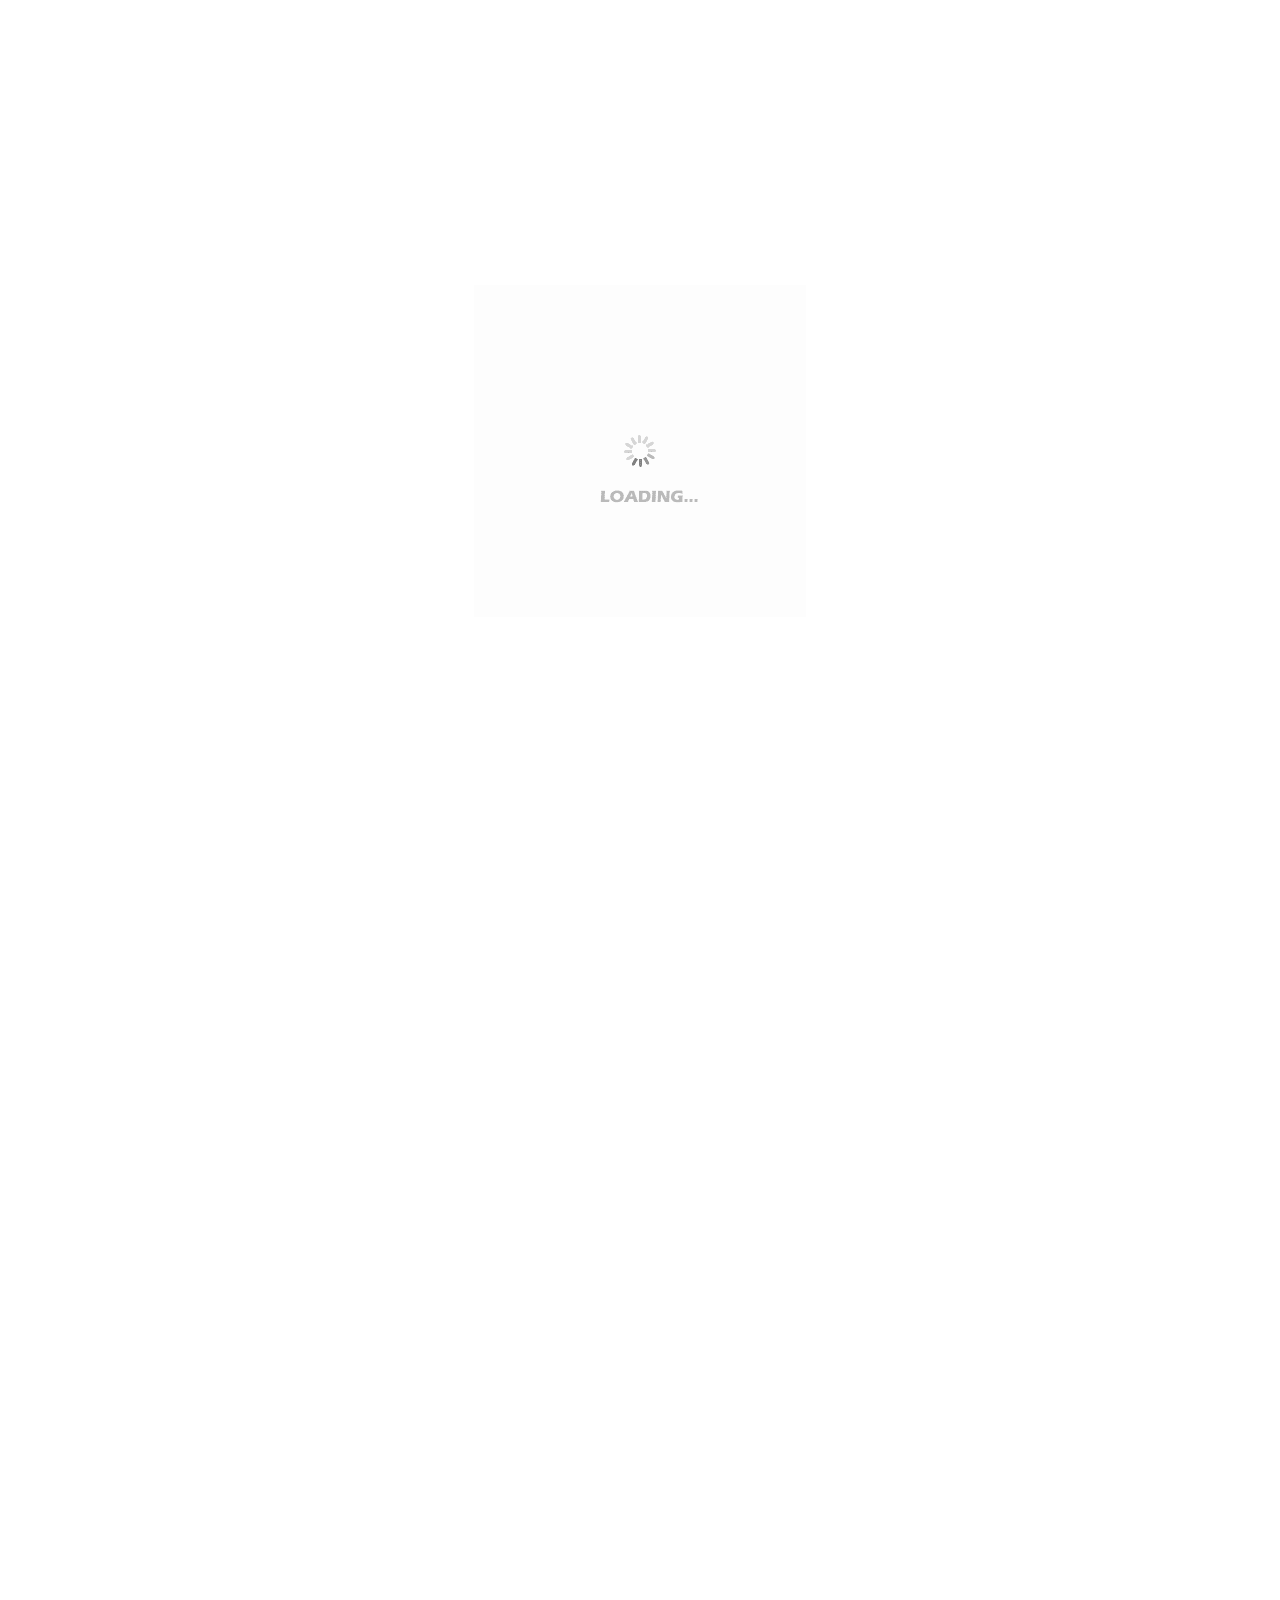
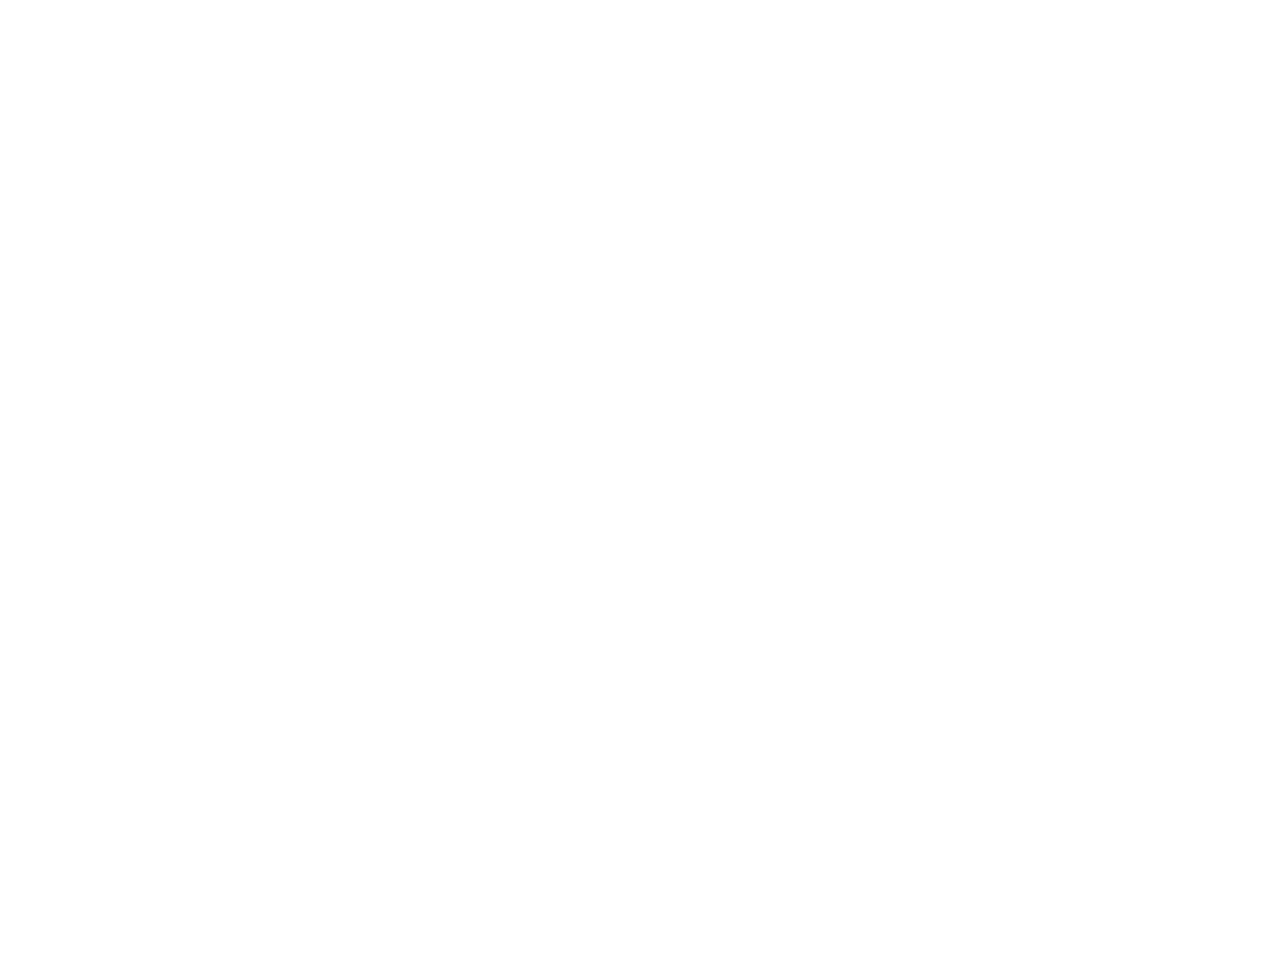
<file: assets/www/index.html>
<!DOCTYPE html>
<html manifest="app.manifest">
    <head>
        <title>Hello HTC</title>

        <script type="text/javascript" charset="utf-8" src="phonegap-1.0.0.js"></script>
        <script src="touch/sencha-touch.js" type="text/javascript"></script>
        
        <script type="text/javascript" charset="utf-8" src="json-minified.js"></script>
        <link href="touch/resources/css/android.css" rel="stylesheet" type="text/css" />
        <!--<link href="mystyles.css" rel="stylesheet" type="text/css" />-->
        <link href="picostyles.css" rel="stylesheet" type="text/css" />

        <script src="app/app_offline.js" type="text/javascript"></script>
    </head>
    
    <body>      

        <!-- <P><H1><CENTER>Demo: HTML5 + PhoneGap + Sencha<CENTER/></H1></P> 

        <!--
        <iframe 
          id="myiframe"
          src="myiframe.html"
          style="width:0px; height:0px; border: 0px">
              <p>Your browser does not support iframes.</p>
        </iframe>
        -->
    </body>
</html>
</file>
<file: assets/www/touch/resources/css/android.css>
body,div,dl,dt,dd,ul,ol,li,h1,h2,h3,h4,h5,h6,pre,code,form,fieldset,legend,input,textarea,p,blockquote,th,td{margin:0;padding:0}table{border-collapse:collapse;border-spacing:0}fieldset,img{border:0}address,caption,cite,code,dfn,em,strong,th,var{font-style:normal;font-weight:normal}li{list-style:none}caption,th{text-align:left}h1,h2,h3,h4,h5,h6{font-size:100%;font-weight:normal}q:before,q:after{content:""}abbr,acronym{border:0;font-variant:normal}sup{vertical-align:text-top}sub{vertical-align:text-bottom}input,textarea,select{font-family:inherit;font-size:inherit;font-weight:inherit}*:focus{outline:none}html,body{font-family:"Helvetica Neue", HelveticaNeue, "Helvetica-Neue", Helvetica, "BBAlpha Sans", sans-serif;font-weight:normal;position:relative}*,*:after,*:before{-webkit-box-sizing:border-box;box-sizing:border-box;-webkit-user-select:none;-webkit-text-size-adjust:none;-webkit-touch-callout:none;-webkit-tap-highlight-color:rgba(0, 0, 0, 0)}html,body,.x-body-stretcher{width:100%;height:100%}.x-ios.x-tablet .x-landscape *{-webkit-text-stroke:1px transparent}body{font-size:104%}body.x-ios{-webkit-backface-visibility:hidden}body.x-android.x-phone{font-size:116%}body.x-ios.x-phone{font-size:114%}body.x-desktop{font-size:114%}input,textarea{-webkit-user-select:text}.x-hidden-visibility{visibility:hidden !important}.x-hidden-display,.x-field-slider .x-field-mask,.x-field-toggle .x-field-mask,.x-field-checkbox .x-field-mask,.x-field-radio .x-field-mask,.x-field-hidden{display:none !important}.x-hidden-offsets{position:absolute !important;left:-10000em;top:-10000em;visibility:hidden}.x-fullscreen{position:absolute !important;top:0px;left:0px}.x-desktop .x-body-stretcher{margin-bottom:0px}.x-scroller-parent{overflow:hidden !important}.x-scroller-parent,.x-scroller{position:relative}.x-ios .x-scroller,.x-ios .x-scroller > *{-webkit-transform:translate3d(0, 0, 0)}.x-draggable{z-index:1}.x-scrollbar{position:absolute;z-index:10;-webkit-transition-property:opacity;-webkit-transition-duration:250ms;-webkit-border-radius:4px;opacity:0}.x-android .x-scrollbar{-webkit-transition-property:none;-webkit-transition-duration:0ms;-webkit-border-radius:0px}.x-scrollbar-dark{background-color:rgba(0, 0, 0, 0.6);border:1px solid rgba(255, 255, 255, 0.2)}.x-scrollbar-light{background-color:rgba(255, 255, 255, 0.6);border:1px solid rgba(0, 0, 0, 0.2)}.x-scrollbar-vertical{top:0;right:4px;width:4px}.x-scrollbar-horizontal{left:0;bottom:4px;height:4px}.x-mask{position:absolute;top:0;left:0;z-index:8000;display:-webkit-box;display:box;-webkit-box-align:center;box-align:center;-webkit-box-pack:center;box-pack:center;background:rgba(0, 0, 0, 0.3) center center no-repeat}.x-mask.x-mask-gray{background-color:rgba(0, 0, 0, 0.5)}.x-mask .x-mask-loading{display:-webkit-box;display:box;-webkit-box-orient:vertical;box-orient:vertical;-webkit-box-align:center;box-align:center;-webkit-box-pack:center;box-pack:center;-webkit-border-radius:0.5em;border-radius:0.5em;color:#fff;text-align:center;padding:.4em;font-weight:bold;display:block;width:8.5em;height:8.5em;background:rgba(0, 0, 0, 0.25)}.x-mask .x-loading-spinner{margin:1em auto .2em}.x-mask .x-loading-msg{font-size:.95em;text-shadow:rgba(0, 0, 0, 0.5) 0 -0.08em 0}.x-floating{position:absolute !important;z-index:10000 !important;top:0;left:0}.x-dragging{opacity:0.7}.x-panel-list{background-color:#bea7a7}.x-html{-webkit-user-select:auto;-webkit-touch-callout:inherit;line-height:1.5;color:#333;font-size:.8em;padding:1.2em}.x-html body{line-height:1.5;font-family:"Helvetica Neue", Arial, Helvetica, sans-serif;color:#333333;font-size:75%}.x-html h1,.x-html h2,.x-html h3,.x-html h4,.x-html h5,.x-html h6{font-weight:normal;color:#222222}.x-html h1 img,.x-html h2 img,.x-html h3 img,.x-html h4 img,.x-html h5 img,.x-html h6 img{margin:0}.x-html h1{font-size:3em;line-height:1;margin-bottom:0.50em}.x-html h2{font-size:2em;margin-bottom:0.75em}.x-html h3{font-size:1.5em;line-height:1;margin-bottom:1.00em}.x-html h4{font-size:1.2em;line-height:1.25;margin-bottom:1.25em}.x-html h5{font-size:1em;font-weight:bold;margin-bottom:1.50em}.x-html h6{font-size:1em;font-weight:bold}.x-html p{margin:0 0 1.5em}.x-html p .left{display:inline;float:left;margin:1.5em 1.5em 1.5em 0;padding:0}.x-html p .right{display:inline;float:right;margin:1.5em 0 1.5em 1.5em;padding:0}.x-html a{text-decoration:underline;color:#0066cc}.x-html a:visited{color:#004c99}.x-html a:focus{color:#0099ff}.x-html a:hover{color:#0099ff}.x-html a:active{color:#bf00ff}.x-html blockquote{margin:1.5em;color:#666666;font-style:italic}.x-html strong,.x-html dfn{font-weight:bold}.x-html em,.x-html dfn{font-style:italic}.x-html sup,.x-html sub{line-height:0}.x-html abbr,.x-html acronym{border-bottom:1px dotted #666666}.x-html address{margin:0 0 1.5em;font-style:italic}.x-html del{color:#666666}.x-html pre{margin:1.5em 0;white-space:pre}.x-html pre,.x-html code,.x-html tt{font:1em "andale mono", "lucida console", monospace;line-height:1.5}.x-html li ul,.x-html li ol{margin:0}.x-html ul,.x-html ol{margin:0 1.5em 1.5em 0;padding-left:1.5em}.x-html ul{list-style-type:disc}.x-html ol{list-style-type:decimal}.x-html dl{margin:0 0 1.5em 0}.x-html dl dt{font-weight:bold}.x-html dd{margin-left:1.5em}.x-html table{margin-bottom:1.4em;width:100%}.x-html th{font-weight:bold}.x-html thead th{background:#c3d9ff}.x-html th,.x-html td,.x-html caption{padding:4px 10px 4px 5px}.x-html table.striped tr:nth-child(even) td,.x-html table tr.even td{background:#e5ecf9}.x-html tfoot{font-style:italic}.x-html caption{background:#eeeeee}.x-html .quiet{color:#666666}.x-html .loud{color:#111111}.x-html ul li{list-style-type:circle}.x-html ol li{list-style-type:decimal}.x-video{background-color:#000}.x-sortable .x-dragging{opacity:1;z-index:5}.x-fullscreen{background:#eeeeee}.x-map{background-color:#edeae2;width:100%;height:100%}.x-mask-map{background:transparent !important}.x-panel,.x-panel-body{position:relative}.x-floating.x-panel,.x-floating.x-carousel{padding:6px;-webkit-border-radius:0.3em;border-radius:0.3em;-webkit-box-shadow:rgba(0, 0, 0, 0.8) 0 0.2em 0.6em;background-color:black;background-image:none}.x-floating.x-panel.x-panel-light,.x-floating.x-carousel.x-panel-light{background-color:#333333;background-image:none}.x-floating .x-panel-body,.x-floating .x-carousel-body{background-color:#fff;-webkit-border-radius:0.3em;border-radius:0.3em}.x-anchor{width:1.631em;height:0.7em;position:absolute;z-index:1;-webkit-mask:0 0 url('[data-uri]') no-repeat;-webkit-mask-size:1.631em 0.7em;overflow:hidden;background-color:black}.x-anchor.x-anchor-bottom{-webkit-transform:rotate(180deg);background-color:black}.x-anchor.x-anchor-left{-webkit-transform:rotate(270deg)}.x-anchor.x-anchor-right{-webkit-transform:rotate(90deg)}.x-floating.x-panel-light:after{background-color:#333333}.x-button{-webkit-background-clip:padding;background-clip:padding-box;-webkit-border-radius:0.4em;border-radius:0.4em;display:-webkit-box;display:box;-webkit-box-align:center;box-align:center;min-height:1.8em;padding:.3em .6em;position:relative;overflow:hidden}.x-button,.x-toolbar .x-button{border:0.1em solid #999999;border-top-color:#a6a6a6;color:black;text-shadow:rgba(255, 255, 255, 0.25) 0 0.08em 0;-webkit-box-shadow:rgba(255, 255, 255, 0.1) 0 0.1em 0}.x-button.x-button-back:before,.x-button.x-button-forward:before,.x-toolbar .x-button.x-button-back:before,.x-toolbar .x-button.x-button-forward:before{background:#999999}.x-button,.x-button.x-button-back:after,.x-button.x-button-forward:after,.x-toolbar .x-button,.x-toolbar .x-button.x-button-back:after,.x-toolbar .x-button.x-button-forward:after{background-color:#cccccc;background-image:-webkit-gradient(linear, 50% 0%, 50% 100%, color-stop(0%, #ffffff), color-stop(2%, #f2f2f2), color-stop(30%, #e0e0e0), color-stop(65%, #cccccc), color-stop(100%, #b3b3b3));background-image:linear-gradient(#ffffff,#f2f2f2 2%,#e0e0e0 30%,#cccccc 65%,#b3b3b3)}.x-button img.x-icon-mask,.x-toolbar .x-button img.x-icon-mask{background-color:black;background-image:none}.x-button.x-button-pressed,.x-button.x-button-active,.x-toolbar .x-button.x-button-pressed,.x-toolbar .x-button.x-button-active{-webkit-box-shadow:inset #aaa1a1 0 0 0.1em, rgba(255, 255, 255, 0.1) 0 0.1em 0}.x-button.x-button-pressed,.x-button.x-button-pressed:after,.x-button.x-button-active,.x-button.x-button-active:after,.x-toolbar .x-button.x-button-pressed,.x-toolbar .x-button.x-button-pressed:after,.x-toolbar .x-button.x-button-active,.x-toolbar .x-button.x-button-active:after{background-color:#bababa;background-image:-webkit-gradient(linear, 50% 0%, 50% 100%, color-stop(0%, #a1a1a1), color-stop(10%, #adadad), color-stop(65%, #bababa), color-stop(100%, #bbbbbb));background-image:linear-gradient(#a1a1a1,#adadad 10%,#bababa 65%,#bbbbbb)}.x-button img{width:2.1em;height:2.1em;background-repeat:no-repeat;background-position:center;display:block}.x-button img.x-icon-mask{width:1.3em;height:1.3em;-webkit-mask-size:1.3em}.x-button.x-item-disabled .x-button-label,.x-button.x-item-disabled .x-hasbadge .x-badge,.x-hasbadge .x-button.x-item-disabled .x-badge,.x-button.x-item-disabled img{opacity:.5}.x-button-round,.x-button.x-button-action-round,.x-button.x-button-confirm-round,.x-button.x-button-decline-round{-webkit-border-radius:0.9em;border-radius:0.9em;padding:0.1em 0.9em}.x-button-small,.x-button.x-button-action-small,.x-button.x-button-confirm-small,.x-button.x-button-decline-small,.x-toolbar .x-button-small,.x-toolbar .x-button.x-button-action-small,.x-toolbar .x-button.x-button-confirm-small,.x-toolbar .x-button.x-button-decline-small{-webkit-border-radius:0.3em;border-radius:0.3em;padding:.2em .4em;min-height:0}.x-button-small .x-button-label,.x-button.x-button-action-small .x-button-label,.x-button.x-button-confirm-small .x-button-label,.x-button.x-button-decline-small .x-button-label,.x-button-small .x-hasbadge .x-badge,.x-hasbadge .x-button-small .x-badge,.x-button.x-button-action-small .x-hasbadge .x-badge,.x-hasbadge .x-button.x-button-action-small .x-badge,.x-button.x-button-confirm-small .x-hasbadge .x-badge,.x-hasbadge .x-button.x-button-confirm-small .x-badge,.x-button.x-button-decline-small .x-hasbadge .x-badge,.x-hasbadge .x-button.x-button-decline-small .x-badge,.x-toolbar .x-button-small .x-button-label,.x-toolbar .x-button.x-button-action-small .x-button-label,.x-toolbar .x-button.x-button-confirm-small .x-button-label,.x-toolbar .x-button.x-button-decline-small .x-button-label,.x-toolbar .x-button-small .x-hasbadge .x-badge,.x-hasbadge .x-toolbar .x-button-small .x-badge,.x-toolbar .x-button.x-button-action-small .x-hasbadge .x-badge,.x-hasbadge .x-toolbar .x-button.x-button-action-small .x-badge,.x-toolbar .x-button.x-button-confirm-small .x-hasbadge .x-badge,.x-hasbadge .x-toolbar .x-button.x-button-confirm-small .x-badge,.x-toolbar .x-button.x-button-decline-small .x-hasbadge .x-badge,.x-hasbadge .x-toolbar .x-button.x-button-decline-small .x-badge{font-size:.6em}.x-button-small img,.x-button.x-button-action-small img,.x-button.x-button-confirm-small img,.x-button.x-button-decline-small img,.x-toolbar .x-button-small img,.x-toolbar .x-button.x-button-action-small img,.x-toolbar .x-button.x-button-confirm-small img,.x-toolbar .x-button.x-button-decline-small img{width:.75em;height:.75em}.x-iconalign-left,.x-icon-align-right{-webkit-box-orient:horizontal;box-orient:horizontal;-webkit-box-direction:reverse;box-direction:reverse}.x-iconalign-top,.x-iconalign-bottom{-webkit-box-orient:vertical;box-orient:vertical}.x-iconalign-bottom,.x-iconalign-right{-webkit-box-direction:normal;box-direction:normal}.x-iconalign-left,.x-iconalign-top{-webkit-box-direction:reverse;box-direction:reverse}.x-iconalign-left .x-button-label,.x-iconalign-left .x-hasbadge .x-badge,.x-hasbadge .x-iconalign-left .x-badge{margin-left:0.3em}.x-iconalign-right .x-button-label,.x-iconalign-right .x-hasbadge .x-badge,.x-hasbadge .x-iconalign-right .x-badge{margin-right:0.3em}.x-button-label,.x-hasbadge .x-badge{-webkit-box-flex:1;box-flex:1;-webkit-box-align:center;box-align:center;white-space:nowrap;text-overflow:ellipsis;text-align:center;font-weight:bold;line-height:1.2em;display:block;overflow:hidden}.x-toolbar .x-button{margin:0 .2em;padding:.3em .6em}.x-toolbar .x-button .x-button-label,.x-toolbar .x-button .x-hasbadge .x-badge,.x-hasbadge .x-toolbar .x-button .x-badge{font-size:.7em}.x-button-forward,.x-button-back{position:relative;overflow:visible;height:1.8em;z-index:1}.x-button-forward:before,.x-button-forward:after,.x-button-back:before,.x-button-back:after{content:"";position:absolute;width:0.773em;height:1.8em;top:-0.1em;left:auto;z-index:2;-webkit-mask:0.145em 0 url('[data-uri]') no-repeat;-webkit-mask-size:0.773em 1.8em;overflow:hidden}.x-button-back,.x-toolbar .x-button-back{margin-left:0.828em;padding-left:.4em}.x-button-back:before,.x-toolbar .x-button-back:before{left:-0.693em}.x-button-back:after,.x-toolbar .x-button-back:after{left:-0.628em}.x-button-forward,.x-toolbar .x-button-forward{margin-right:0.828em;padding-right:.4em}.x-button-forward:before,.x-button-forward:after,.x-toolbar .x-button-forward:before,.x-toolbar .x-button-forward:after{-webkit-mask:-0.145em 0 url('[data-uri]') no-repeat}.x-button-forward:before,.x-toolbar .x-button-forward:before{right:-0.693em}.x-button-forward:after,.x-toolbar .x-button-forward:after{right:-0.628em}.x-button.x-button-plain,.x-toolbar .x-button.x-button-plain{background:none;border:0 none;-webkit-box-shadow:none;box-shadow:none;-webkit-border-radius:none;border-radius:none;min-height:0;text-shadow:none;height:auto;line-height:auto;margin:-1.5em -0.5em;padding:1.3em 1em;height:1.8em}.x-button.x-button-plain > *,.x-toolbar .x-button.x-button-plain > *{overflow:visible;margin-top:-0.75em}.x-button.x-button-plain img,.x-toolbar .x-button.x-button-plain img{-webkit-mask-size:1.4em;width:1.4em;height:1.4em}.x-button.x-button-plain.x-button-pressed,.x-toolbar .x-button.x-button-plain.x-button-pressed{background:none;-webkit-box-shadow:none;background-image:-webkit-gradient(radial, 50% 50%, 0, 50% 50%, 24, color-stop(0%, rgba(255,255,255,0.7)), color-stop(100%, rgba(255,255,255,0)));background-image:radial-gradient(rgba(255,255,255,0.7),rgba(255,255,255,0) 24px)}.x-button.x-button-plain.x-button-pressed img,.x-toolbar .x-button.x-button-plain.x-button-pressed img{background-color:white;background-image:-webkit-gradient(linear, 50% 0%, 50% 100%, color-stop(0%, #e6e6e6), color-stop(10%, #f2f2f2), color-stop(65%, #ffffff), color-stop(100%, #ffffff));background-image:linear-gradient(#e6e6e6,#f2f2f2 10%,#ffffff 65%,#ffffff)}.x-segmentedbutton .x-button{-webkit-border-radius:0;border-radius:0;margin:0}.x-segmentedbutton .x-button:first-child{-webkit-border-top-left-radius:0.4em;border-top-left-radius:0.4em;-webkit-border-bottom-left-radius:0.4em;border-bottom-left-radius:0.4em}.x-segmentedbutton .x-button:last-child{-webkit-border-top-right-radius:0.4em;border-top-right-radius:0.4em;-webkit-border-bottom-right-radius:0.4em;border-bottom-right-radius:0.4em}.x-segmentedbutton .x-button:not(:first-child){border-left:0}.x-hasbadge{overflow:visible}.x-hasbadge .x-badge{-webkit-border-radius:1em;border-radius:1em;-webkit-background-clip:padding;background-clip:padding-box;padding:.15em .25em;z-index:30;text-shadow:rgba(0, 0, 0, 0.5) 0 -0.08em 0;-webkit-box-shadow:#000 0 .1em .2em;overflow:hidden;color:#fff;border:2px solid #fff;position:absolute;width:auto;min-width:2em;height:2em;line-height:1.2em;font-size:.6em;top:-0.15em;right:0px;max-width:100%;background-color:#990000;background-image:-webkit-gradient(linear, 50% 0%, 50% 100%, color-stop(0%, #e60000), color-stop(50%, #b30000), color-stop(51%, #990000), color-stop(100%, #800000));background-image:linear-gradient(#e60000,#b30000 50%,#990000 51%,#800000);display:inline-block}.x-tab img.action,.x-button img.x-icon-mask.action{-webkit-mask-image:url('[data-uri]')}.x-tab img.add,.x-button img.x-icon-mask.add{-webkit-mask-image:url('[data-uri]')}.x-tab img.arrow_down,.x-button img.x-icon-mask.arrow_down{-webkit-mask-image:url('[data-uri]')}.x-tab img.arrow_left,.x-button img.x-icon-mask.arrow_left{-webkit-mask-image:url('[data-uri]')}.x-tab img.arrow_right,.x-button img.x-icon-mask.arrow_right{-webkit-mask-image:url('[data-uri]')}.x-tab img.arrow_up,.x-button img.x-icon-mask.arrow_up{-webkit-mask-image:url('[data-uri]')}.x-tab img.compose,.x-button img.x-icon-mask.compose{-webkit-mask-image:url('[data-uri]')}.x-tab img.delete,.x-button img.x-icon-mask.delete{-webkit-mask-image:url('[data-uri]')}.x-tab img.organize,.x-button img.x-icon-mask.organize{-webkit-mask-image:url('[data-uri]')}.x-tab img.refresh,.x-button img.x-icon-mask.refresh{-webkit-mask-image:url('[data-uri]')}.x-tab img.reply,.x-button img.x-icon-mask.reply{-webkit-mask-image:url('[data-uri]')}.x-tab img.search,.x-button img.x-icon-mask.search{-webkit-mask-image:url('[data-uri]')}.x-tab img.settings,.x-button img.x-icon-mask.settings{-webkit-mask-image:url('[data-uri]')}.x-tab img.star,.x-button img.x-icon-mask.star{-webkit-mask-image:url('[data-uri]')}.x-tab img.trash,.x-button img.x-icon-mask.trash{-webkit-mask-image:url('[data-uri]')}.x-tab img.maps,.x-button img.x-icon-mask.maps{-webkit-mask-image:url('[data-uri]')}.x-tab img.locate,.x-button img.x-icon-mask.locate{-webkit-mask-image:url('[data-uri]')}.x-tab img.home,.x-button img.x-icon-mask.home{-webkit-mask-image:url('[data-uri]')}.x-button.x-button-action,.x-toolbar .x-button.x-button-action,.x-button.x-button-action-round,.x-toolbar .x-button.x-button-action-round,.x-button.x-button-action-small,.x-toolbar .x-button.x-button-action-small{border:0.1em solid #994d00;border-top-color:#b35a00;color:white;text-shadow:rgba(0, 0, 0, 0.5) 0 -0.08em 0;-webkit-box-shadow:rgba(255, 255, 255, 0.1) 0 0.1em 0}.x-button.x-button-action.x-button-back:before,.x-button.x-button-action.x-button-forward:before,.x-toolbar .x-button.x-button-action.x-button-back:before,.x-toolbar .x-button.x-button-action.x-button-forward:before,.x-button.x-button-action-round.x-button-back:before,.x-button.x-button-action-round.x-button-forward:before,.x-toolbar .x-button.x-button-action-round.x-button-back:before,.x-toolbar .x-button.x-button-action-round.x-button-forward:before,.x-button.x-button-action-small.x-button-back:before,.x-button.x-button-action-small.x-button-forward:before,.x-toolbar .x-button.x-button-action-small.x-button-back:before,.x-toolbar .x-button.x-button-action-small.x-button-forward:before{background:#994d00}.x-button.x-button-action,.x-button.x-button-action.x-button-back:after,.x-button.x-button-action.x-button-forward:after,.x-toolbar .x-button.x-button-action,.x-toolbar .x-button.x-button-action.x-button-back:after,.x-toolbar .x-button.x-button-action.x-button-forward:after,.x-button.x-button-action-round,.x-button.x-button-action-round.x-button-back:after,.x-button.x-button-action-round.x-button-forward:after,.x-toolbar .x-button.x-button-action-round,.x-toolbar .x-button.x-button-action-round.x-button-back:after,.x-toolbar .x-button.x-button-action-round.x-button-forward:after,.x-button.x-button-action-small,.x-button.x-button-action-small.x-button-back:after,.x-button.x-button-action-small.x-button-forward:after,.x-toolbar .x-button.x-button-action-small,.x-toolbar .x-button.x-button-action-small.x-button-back:after,.x-toolbar .x-button.x-button-action-small.x-button-forward:after{background-color:#ff8100;background-image:-webkit-gradient(linear, 50% 0%, 50% 100%, color-stop(0%, #ffcd99), color-stop(2%, #ffa74d), color-stop(30%, #ff9529), color-stop(65%, #ff8100), color-stop(100%, #cc6700));background-image:linear-gradient(#ffcd99,#ffa74d 2%,#ff9529 30%,#ff8100 65%,#cc6700)}.x-button.x-button-action img.x-icon-mask,.x-toolbar .x-button.x-button-action img.x-icon-mask,.x-button.x-button-action-round img.x-icon-mask,.x-toolbar .x-button.x-button-action-round img.x-icon-mask,.x-button.x-button-action-small img.x-icon-mask,.x-toolbar .x-button.x-button-action-small img.x-icon-mask{background-color:white;background-image:none}.x-button.x-button-action.x-button-pressed,.x-button.x-button-action.x-button-active,.x-toolbar .x-button.x-button-action.x-button-pressed,.x-toolbar .x-button.x-button-action.x-button-active,.x-button.x-button-action-round.x-button-pressed,.x-button.x-button-action-round.x-button-active,.x-toolbar .x-button.x-button-action-round.x-button-pressed,.x-toolbar .x-button.x-button-action-round.x-button-active,.x-button.x-button-action-small.x-button-pressed,.x-button.x-button-action-small.x-button-active,.x-toolbar .x-button.x-button-action-small.x-button-pressed,.x-toolbar .x-button.x-button-action-small.x-button-active{-webkit-box-shadow:inset #b35a00 0 0 0.1em, rgba(255, 255, 255, 0.1) 0 0.1em 0}.x-button.x-button-action.x-button-pressed,.x-button.x-button-action.x-button-pressed:after,.x-button.x-button-action.x-button-active,.x-button.x-button-action.x-button-active:after,.x-toolbar .x-button.x-button-action.x-button-pressed,.x-toolbar .x-button.x-button-action.x-button-pressed:after,.x-toolbar .x-button.x-button-action.x-button-active,.x-toolbar .x-button.x-button-action.x-button-active:after,.x-button.x-button-action-round.x-button-pressed,.x-button.x-button-action-round.x-button-pressed:after,.x-button.x-button-action-round.x-button-active,.x-button.x-button-action-round.x-button-active:after,.x-toolbar .x-button.x-button-action-round.x-button-pressed,.x-toolbar .x-button.x-button-action-round.x-button-pressed:after,.x-toolbar .x-button.x-button-action-round.x-button-active,.x-toolbar .x-button.x-button-action-round.x-button-active:after,.x-button.x-button-action-small.x-button-pressed,.x-button.x-button-action-small.x-button-pressed:after,.x-button.x-button-action-small.x-button-active,.x-button.x-button-action-small.x-button-active:after,.x-toolbar .x-button.x-button-action-small.x-button-pressed,.x-toolbar .x-button.x-button-action-small.x-button-pressed:after,.x-toolbar .x-button.x-button-action-small.x-button-active,.x-toolbar .x-button.x-button-action-small.x-button-active:after{background-color:#db6f00;background-image:-webkit-gradient(linear, 50% 0%, 50% 100%, color-stop(0%, #a85500), color-stop(10%, #c26200), color-stop(65%, #db6f00), color-stop(100%, #de7000));background-image:linear-gradient(#a85500,#c26200 10%,#db6f00 65%,#de7000)}.x-button.x-button-confirm,.x-toolbar .x-button.x-button-confirm,.x-button.x-button-confirm-round,.x-toolbar .x-button.x-button-confirm-round,.x-button.x-button-confirm-small,.x-toolbar .x-button.x-button-confirm-small{border:0.1em solid #263501;border-top-color:#374e02;color:white;text-shadow:rgba(0, 0, 0, 0.5) 0 -0.08em 0;-webkit-box-shadow:rgba(255, 255, 255, 0.1) 0 0.1em 0}.x-button.x-button-confirm.x-button-back:before,.x-button.x-button-confirm.x-button-forward:before,.x-toolbar .x-button.x-button-confirm.x-button-back:before,.x-toolbar .x-button.x-button-confirm.x-button-forward:before,.x-button.x-button-confirm-round.x-button-back:before,.x-button.x-button-confirm-round.x-button-forward:before,.x-toolbar .x-button.x-button-confirm-round.x-button-back:before,.x-toolbar .x-button.x-button-confirm-round.x-button-forward:before,.x-button.x-button-confirm-small.x-button-back:before,.x-button.x-button-confirm-small.x-button-forward:before,.x-toolbar .x-button.x-button-confirm-small.x-button-back:before,.x-toolbar .x-button.x-button-confirm-small.x-button-forward:before{background:#263501}.x-button.x-button-confirm,.x-button.x-button-confirm.x-button-back:after,.x-button.x-button-confirm.x-button-forward:after,.x-toolbar .x-button.x-button-confirm,.x-toolbar .x-button.x-button-confirm.x-button-back:after,.x-toolbar .x-button.x-button-confirm.x-button-forward:after,.x-button.x-button-confirm-round,.x-button.x-button-confirm-round.x-button-back:after,.x-button.x-button-confirm-round.x-button-forward:after,.x-toolbar .x-button.x-button-confirm-round,.x-toolbar .x-button.x-button-confirm-round.x-button-back:after,.x-toolbar .x-button.x-button-confirm-round.x-button-forward:after,.x-button.x-button-confirm-small,.x-button.x-button-confirm-small.x-button-back:after,.x-button.x-button-confirm-small.x-button-forward:after,.x-toolbar .x-button.x-button-confirm-small,.x-toolbar .x-button.x-button-confirm-small.x-button-back:after,.x-toolbar .x-button.x-button-confirm-small.x-button-forward:after{background-color:#6c9804;background-image:-webkit-gradient(linear, 50% 0%, 50% 100%, color-stop(0%, #c2fa3b), color-stop(2%, #a2e306), color-stop(30%, #89c005), color-stop(65%, #6c9804), color-stop(100%, #496603));background-image:linear-gradient(#c2fa3b,#a2e306 2%,#89c005 30%,#6c9804 65%,#496603)}.x-button.x-button-confirm img.x-icon-mask,.x-toolbar .x-button.x-button-confirm img.x-icon-mask,.x-button.x-button-confirm-round img.x-icon-mask,.x-toolbar .x-button.x-button-confirm-round img.x-icon-mask,.x-button.x-button-confirm-small img.x-icon-mask,.x-toolbar .x-button.x-button-confirm-small img.x-icon-mask{background-color:white;background-image:none}.x-button.x-button-confirm.x-button-pressed,.x-button.x-button-confirm.x-button-active,.x-toolbar .x-button.x-button-confirm.x-button-pressed,.x-toolbar .x-button.x-button-confirm.x-button-active,.x-button.x-button-confirm-round.x-button-pressed,.x-button.x-button-confirm-round.x-button-active,.x-toolbar .x-button.x-button-confirm-round.x-button-pressed,.x-toolbar .x-button.x-button-confirm-round.x-button-active,.x-button.x-button-confirm-small.x-button-pressed,.x-button.x-button-confirm-small.x-button-active,.x-toolbar .x-button.x-button-confirm-small.x-button-pressed,.x-toolbar .x-button.x-button-confirm-small.x-button-active{-webkit-box-shadow:inset #384f00 0 0 0.1em, rgba(255, 255, 255, 0.1) 0 0.1em 0}.x-button.x-button-confirm.x-button-pressed,.x-button.x-button-confirm.x-button-pressed:after,.x-button.x-button-confirm.x-button-active,.x-button.x-button-confirm.x-button-active:after,.x-toolbar .x-button.x-button-confirm.x-button-pressed,.x-toolbar .x-button.x-button-confirm.x-button-pressed:after,.x-toolbar .x-button.x-button-confirm.x-button-active,.x-toolbar .x-button.x-button-confirm.x-button-active:after,.x-button.x-button-confirm-round.x-button-pressed,.x-button.x-button-confirm-round.x-button-pressed:after,.x-button.x-button-confirm-round.x-button-active,.x-button.x-button-confirm-round.x-button-active:after,.x-toolbar .x-button.x-button-confirm-round.x-button-pressed,.x-toolbar .x-button.x-button-confirm-round.x-button-pressed:after,.x-toolbar .x-button.x-button-confirm-round.x-button-active,.x-toolbar .x-button.x-button-confirm-round.x-button-active:after,.x-button.x-button-confirm-small.x-button-pressed,.x-button.x-button-confirm-small.x-button-pressed:after,.x-button.x-button-confirm-small.x-button-active,.x-button.x-button-confirm-small.x-button-active:after,.x-toolbar .x-button.x-button-confirm-small.x-button-pressed,.x-toolbar .x-button.x-button-confirm-small.x-button-pressed:after,.x-toolbar .x-button.x-button-confirm-small.x-button-active,.x-toolbar .x-button.x-button-confirm-small.x-button-active:after{background-color:#547503;background-image:-webkit-gradient(linear, 50% 0%, 50% 100%, color-stop(0%, #304402), color-stop(10%, #425c02), color-stop(65%, #547503), color-stop(100%, #557803));background-image:linear-gradient(#304402,#425c02 10%,#547503 65%,#557803)}.x-button.x-button-decline,.x-toolbar .x-button.x-button-decline,.x-button.x-button-decline-round,.x-toolbar .x-button.x-button-decline-round,.x-button.x-button-decline-small,.x-toolbar .x-button.x-button-decline-small{border:0.1em solid #630303;border-top-color:#7c0303;color:white;text-shadow:rgba(0, 0, 0, 0.5) 0 -0.08em 0;-webkit-box-shadow:rgba(255, 255, 255, 0.1) 0 0.1em 0}.x-button.x-button-decline.x-button-back:before,.x-button.x-button-decline.x-button-forward:before,.x-toolbar .x-button.x-button-decline.x-button-back:before,.x-toolbar .x-button.x-button-decline.x-button-forward:before,.x-button.x-button-decline-round.x-button-back:before,.x-button.x-button-decline-round.x-button-forward:before,.x-toolbar .x-button.x-button-decline-round.x-button-back:before,.x-toolbar .x-button.x-button-decline-round.x-button-forward:before,.x-button.x-button-decline-small.x-button-back:before,.x-button.x-button-decline-small.x-button-forward:before,.x-toolbar .x-button.x-button-decline-small.x-button-back:before,.x-toolbar .x-button.x-button-decline-small.x-button-forward:before{background:#630303}.x-button.x-button-decline,.x-button.x-button-decline.x-button-back:after,.x-button.x-button-decline.x-button-forward:after,.x-toolbar .x-button.x-button-decline,.x-toolbar .x-button.x-button-decline.x-button-back:after,.x-toolbar .x-button.x-button-decline.x-button-forward:after,.x-button.x-button-decline-round,.x-button.x-button-decline-round.x-button-back:after,.x-button.x-button-decline-round.x-button-forward:after,.x-toolbar .x-button.x-button-decline-round,.x-toolbar .x-button.x-button-decline-round.x-button-back:after,.x-toolbar .x-button.x-button-decline-round.x-button-forward:after,.x-button.x-button-decline-small,.x-button.x-button-decline-small.x-button-back:after,.x-button.x-button-decline-small.x-button-forward:after,.x-toolbar .x-button.x-button-decline-small,.x-toolbar .x-button.x-button-decline-small.x-button-back:after,.x-toolbar .x-button.x-button-decline-small.x-button-forward:after{background-color:#c70505;background-image:-webkit-gradient(linear, 50% 0%, 50% 100%, color-stop(0%, #fb6a6a), color-stop(2%, #f91f1f), color-stop(30%, #ef0606), color-stop(65%, #c70505), color-stop(100%, #950404));background-image:linear-gradient(#fb6a6a,#f91f1f 2%,#ef0606 30%,#c70505 65%,#950404)}.x-button.x-button-decline img.x-icon-mask,.x-toolbar .x-button.x-button-decline img.x-icon-mask,.x-button.x-button-decline-round img.x-icon-mask,.x-toolbar .x-button.x-button-decline-round img.x-icon-mask,.x-button.x-button-decline-small img.x-icon-mask,.x-toolbar .x-button.x-button-decline-small img.x-icon-mask{background-color:white;background-image:none}.x-button.x-button-decline.x-button-pressed,.x-button.x-button-decline.x-button-active,.x-toolbar .x-button.x-button-decline.x-button-pressed,.x-toolbar .x-button.x-button-decline.x-button-active,.x-button.x-button-decline-round.x-button-pressed,.x-button.x-button-decline-round.x-button-active,.x-toolbar .x-button.x-button-decline-round.x-button-pressed,.x-toolbar .x-button.x-button-decline-round.x-button-active,.x-button.x-button-decline-small.x-button-pressed,.x-button.x-button-decline-small.x-button-active,.x-toolbar .x-button.x-button-decline-small.x-button-pressed,.x-toolbar .x-button.x-button-decline-small.x-button-active{-webkit-box-shadow:inset maroon 0 0 0.1em, rgba(255, 255, 255, 0.1) 0 0.1em 0}.x-button.x-button-decline.x-button-pressed,.x-button.x-button-decline.x-button-pressed:after,.x-button.x-button-decline.x-button-active,.x-button.x-button-decline.x-button-active:after,.x-toolbar .x-button.x-button-decline.x-button-pressed,.x-toolbar .x-button.x-button-decline.x-button-pressed:after,.x-toolbar .x-button.x-button-decline.x-button-active,.x-toolbar .x-button.x-button-decline.x-button-active:after,.x-button.x-button-decline-round.x-button-pressed,.x-button.x-button-decline-round.x-button-pressed:after,.x-button.x-button-decline-round.x-button-active,.x-button.x-button-decline-round.x-button-active:after,.x-toolbar .x-button.x-button-decline-round.x-button-pressed,.x-toolbar .x-button.x-button-decline-round.x-button-pressed:after,.x-toolbar .x-button.x-button-decline-round.x-button-active,.x-toolbar .x-button.x-button-decline-round.x-button-active:after,.x-button.x-button-decline-small.x-button-pressed,.x-button.x-button-decline-small.x-button-pressed:after,.x-button.x-button-decline-small.x-button-active,.x-button.x-button-decline-small.x-button-active:after,.x-toolbar .x-button.x-button-decline-small.x-button-pressed,.x-toolbar .x-button.x-button-decline-small.x-button-pressed:after,.x-toolbar .x-button.x-button-decline-small.x-button-active,.x-toolbar .x-button.x-button-decline-small.x-button-active:after{background-color:#a40404;background-image:-webkit-gradient(linear, 50% 0%, 50% 100%, color-stop(0%, #720303), color-stop(10%, #8b0404), color-stop(65%, #a40404), color-stop(100%, #a70404));background-image:linear-gradient(#720303,#8b0404 10%,#a40404 65%,#a70404)}.x-sheet{padding:0.7em;border-top:1px solid black;background-color:rgba(0, 0, 0, 0.9);background-image:none}.x-sheet .x-sheet-body .x-button{margin-bottom:0.5em}.x-sheet-body{position:relative}.x-sheet.x-picker{padding:0}.x-sheet.x-picker > .x-sheet-body{position:relative;background-color:#fff;-webkit-border-radius:0.4em;border-radius:0.4em;-webkit-background-clip:padding;background-clip:padding-box;overflow:hidden;margin:0.7em}.x-sheet.x-picker > .x-sheet-body:before,.x-sheet.x-picker > .x-sheet-body:after{z-index:1;content:"";position:absolute;width:100%;height:30%;top:0;left:0}.x-sheet.x-picker > .x-sheet-body:before{top:auto;-webkit-border-bottom-left-radius:0.4em;border-bottom-left-radius:0.4em;-webkit-border-bottom-right-radius:0.4em;border-bottom-right-radius:0.4em;bottom:0;background-image:-webkit-gradient(linear, 50% 0%, 50% 100%, color-stop(0%, #ffffff), color-stop(100%, #bbbbbb));background-image:linear-gradient(#ffffff,#bbbbbb)}.x-sheet.x-picker > .x-sheet-body:after{-webkit-border-top-left-radius:0.4em;border-top-left-radius:0.4em;-webkit-border-top-right-radius:0.4em;border-top-right-radius:0.4em;background-image:-webkit-gradient(linear, 50% 0%, 50% 100%, color-stop(0%, #bbbbbb), color-stop(100%, #ffffff));background-image:linear-gradient(#bbbbbb,#ffffff)}.x-picker-slot{z-index:2;position:relative;-webkit-box-shadow:rgba(0, 0, 0, 0.4) -1px 0 1px}.x-picker-slot:first-child{-webkit-box-shadow:none}.x-picker-mask{position:absolute;top:0;left:0;right:0;bottom:0;z-index:3;display:-webkit-box;display:box;-webkit-box-align:stretch;box-align:stretch;-webkit-box-orient:vertical;box-orient:vertical;-webkit-box-pack:center;box-pack:center;pointer-events:none}.x-picker-bar{border-top:0.12em solid #ff8100;border-bottom:0.12em solid #ff8100;height:2.5em;background-color:rgba(242, 129, 13, 0.3);background-image:none;-webkit-box-shadow:rgba(0, 0, 0, 0.2) 0 0.2em 0.2em}.x-picker-slot-title{background-color:#463939;background-image:none;border-top:1px solid #463939;border-bottom:1px solid #0e0b0b;font-weight:bold;font-size:0.8em;color:black;padding:0.2em 1.02em;-webkit-box-shadow:0px 0.1em 0.3em rgba(0, 0, 0, 0.3);text-shadow:rgba(255, 255, 255, 0.25) 0 0.08em 0}.x-picker-item{vertical-align:middle;height:2.5em;line-height:2.5em;font-weight:bold;padding:0 10px 0 10px;text-overflow:ellipsis;overflow:hidden;white-space:nowrap}.x-picker-right{text-align:right}.x-picker-center{text-align:center}.x-picker-left{text-align:left}.x-tabbar.x-docked-top{border-bottom:.1em solid;height:2.6em;padding:0 .8em}.x-tabbar.x-docked-top .x-tab{margin:.4em .2em;padding:0.4em 0.8em;height:1.8em;-webkit-border-radius:0.9em;border-radius:0.9em}.x-tabbar.x-docked-top .x-tab-active{-webkit-box-shadow:rgba(255, 255, 255, 0.2) 0 0.1em 0.1em, inset rgba(0, 0, 0, 0.3) 0 0.1em 0.2em}.x-tabbar.x-docked-top .x-button-label,.x-tabbar.x-docked-top .x-hasbadge .x-badge,.x-hasbadge .x-tabbar.x-docked-top .x-badge{font-size:.8em;line-height:1.2em;text-rendering:optimizeLegibility;-webkit-font-smoothing:antialiased}.x-tabbar.x-docked-bottom{border-top:.1em solid;height:3em}.x-tabbar.x-docked-bottom .x-tab{display:-webkit-box;display:box;-webkit-box-direction:reverse;box-direction:reverse;-webkit-box-orient:vertical;box-orient:vertical;-webkit-border-radius:0.25em;border-radius:0.25em;margin:.15em;min-width:3.3em;position:relative}.x-tabbar.x-docked-bottom .x-tab img{-webkit-mask-size:1.65em;width:1.65em;height:1.65em;display:block;margin:.4em auto .1em;position:relative}.x-tabbar.x-docked-bottom .x-tab .x-button-label,.x-tabbar.x-docked-bottom .x-tab .x-hasbadge .x-badge,.x-hasbadge .x-tabbar.x-docked-bottom .x-tab .x-badge{margin:0;font-size:9px;line-height:12px;text-rendering:optimizeLegibility;-webkit-font-smoothing:antialiased}.x-tabbar.x-docked-bottom .x-tab-active{-webkit-box-shadow:inset rgba(255, 255, 255, 0.3) 0 0 0.1em}.x-tab img.bookmarks,.x-button img.x-icon-mask.bookmarks{-webkit-mask-image:url('[data-uri]')}.x-tab img.download,.x-button img.x-icon-mask.download{-webkit-mask-image:url('[data-uri]')}.x-tab img.favorites,.x-button img.x-icon-mask.favorites{-webkit-mask-image:url('[data-uri]')}.x-tab img.info,.x-button img.x-icon-mask.info{-webkit-mask-image:url('[data-uri]')}.x-tab img.more,.x-button img.x-icon-mask.more{-webkit-mask-image:url('[data-uri]')}.x-tab img.time,.x-button img.x-icon-mask.time{-webkit-mask-image:url('[data-uri]')}.x-tab img.user,.x-button img.x-icon-mask.user{-webkit-mask-image:url('[data-uri]')}.x-tab img.team,.x-button img.x-icon-mask.team{-webkit-mask-image:url('[data-uri]')}.x-tabbar-light{background-color:#404040;background-image:none;border-color:#333333}.x-tabbar-light .x-tab{color:#a6a6a6}.x-tabbar-light .x-tab-active{color:white}.x-tabbar-light .x-tab-pressed{color:white}.x-tabbar-light.x-docked-bottom .x-tab{text-shadow:rgba(0, 0, 0, 0.5) 0 -0.08em 0}.x-tabbar-light.x-docked-bottom .x-tab img{background-color:#737373;background-image:none}.x-tabbar-light.x-docked-bottom .x-tab-active{background-color:#4d4d4d;background-image:none;text-shadow:rgba(0, 0, 0, 0.5) 0 -0.08em 0}.x-tabbar-light.x-docked-bottom .x-tab-active img{background-color:#ff8100;background-image:-webkit-gradient(linear, 50% 0%, 50% 100%, color-stop(0%, #ffa74d), color-stop(50%, #ff8e1a), color-stop(51%, #ff8100), color-stop(100%, #e67400));background-image:linear-gradient(#ffa74d,#ff8e1a 50%,#ff8100 51%,#e67400)}.x-tabbar-light.x-docked-top .x-tab-active{background-color:#333333;background-image:-webkit-gradient(linear, 50% 0%, 50% 100%, color-stop(0%, #1a1a1a), color-stop(10%, #262626), color-stop(65%, #333333), color-stop(100%, #343434));background-image:linear-gradient(#1a1a1a,#262626 10%,#333333 65%,#343434);color:white}.x-tabbar-dark{background-color:black;background-image:none;border-color:black}.x-tabbar-dark .x-tab{color:#666666}.x-tabbar-dark .x-tab-active{color:#e6e6e6}.x-tabbar-dark .x-tab-pressed{color:white}.x-tabbar-dark.x-docked-bottom .x-tab{text-shadow:rgba(0, 0, 0, 0.5) 0 -0.08em 0}.x-tabbar-dark.x-docked-bottom .x-tab img{background-color:#333333;background-image:none}.x-tabbar-dark.x-docked-bottom .x-tab-active{background-color:#0d0d0d;background-image:none;text-shadow:rgba(0, 0, 0, 0.5) 0 -0.08em 0}.x-tabbar-dark.x-docked-bottom .x-tab-active img{background-color:#ffcd99;background-image:-webkit-gradient(linear, 50% 0%, 50% 100%, color-stop(0%, #fff2e5), color-stop(50%, #ffd9b3), color-stop(51%, #ffcd99), color-stop(100%, #ffc080));background-image:linear-gradient(#fff2e5,#ffd9b3 50%,#ffcd99 51%,#ffc080)}.x-tabbar-dark.x-docked-top .x-tab-active{background-color:black;background-image:-webkit-gradient(linear, 50% 0%, 50% 100%, color-stop(0%, #000000), color-stop(10%, #000000), color-stop(65%, #000000), color-stop(100%, #010101));background-image:linear-gradient(#000000,#000000 10%,#000000 65%,#010101);color:white}.x-tab.x-item-disabled span.x-button-label,.x-tab.x-item-disabled .x-hasbadge span.x-badge,.x-hasbadge .x-tab.x-item-disabled span.x-badge,.x-tab.x-item-disabled img{opacity:.5}.x-tab.x-draggable{opacity:.7}.x-toolbar{height:2.6em;padding:0 0.2em;overflow:hidden;position:relative}.x-toolbar > *{z-index:1}.x-toolbar.x-docked-top{border-bottom:.1em solid}.x-toolbar.x-docked-bottom{border-top:.1em solid}.x-toolbar-title{position:absolute;top:0;right:0;bottom:0;left:0;z-index:0;line-height:2.1em;font-size:1.2em;text-align:center;font-weight:bold}.x-toolbar-dark{background-color:#1a1a1a;background-image:none;border-color:black}.x-toolbar-dark .x-toolbar-title{color:white;text-shadow:rgba(0, 0, 0, 0.5) 0 -0.08em 0}.x-toolbar-dark .x-button,.x-toolbar .x-toolbar-dark .x-button,.x-toolbar-dark .x-field-select .x-input-text,.x-toolbar .x-toolbar-dark .x-field-select .x-input-text,.x-toolbar-dark .x-field-select:before,.x-toolbar .x-toolbar-dark .x-field-select:before{border:0.1em solid black;border-top-color:black;color:white;text-shadow:rgba(0, 0, 0, 0.5) 0 -0.08em 0;-webkit-box-shadow:rgba(255, 255, 255, 0.1) 0 0.1em 0}.x-toolbar-dark .x-button.x-button-back:before,.x-toolbar-dark .x-button.x-button-forward:before,.x-toolbar .x-toolbar-dark .x-button.x-button-back:before,.x-toolbar .x-toolbar-dark .x-button.x-button-forward:before,.x-toolbar-dark .x-field-select .x-input-text.x-button-back:before,.x-toolbar-dark .x-field-select .x-input-text.x-button-forward:before,.x-toolbar .x-toolbar-dark .x-field-select .x-input-text.x-button-back:before,.x-toolbar .x-toolbar-dark .x-field-select .x-input-text.x-button-forward:before,.x-toolbar-dark .x-field-select:before.x-button-back:before,.x-toolbar-dark .x-field-select:before.x-button-forward:before,.x-toolbar .x-toolbar-dark .x-field-select:before.x-button-back:before,.x-toolbar .x-toolbar-dark .x-field-select:before.x-button-forward:before{background:black}.x-toolbar-dark .x-button,.x-toolbar-dark .x-button.x-button-back:after,.x-toolbar-dark .x-button.x-button-forward:after,.x-toolbar .x-toolbar-dark .x-button,.x-toolbar .x-toolbar-dark .x-button.x-button-back:after,.x-toolbar .x-toolbar-dark .x-button.x-button-forward:after,.x-toolbar-dark .x-field-select .x-input-text,.x-toolbar-dark .x-field-select .x-input-text.x-button-back:after,.x-toolbar-dark .x-field-select .x-input-text.x-button-forward:after,.x-toolbar .x-toolbar-dark .x-field-select .x-input-text,.x-toolbar .x-toolbar-dark .x-field-select .x-input-text.x-button-back:after,.x-toolbar .x-toolbar-dark .x-field-select .x-input-text.x-button-forward:after,.x-toolbar-dark .x-field-select:before,.x-toolbar-dark .x-field-select:before.x-button-back:after,.x-toolbar-dark .x-field-select:before.x-button-forward:after,.x-toolbar .x-toolbar-dark .x-field-select:before,.x-toolbar .x-toolbar-dark .x-field-select:before.x-button-back:after,.x-toolbar .x-toolbar-dark .x-field-select:before.x-button-forward:after{background-color:black;background-image:none}.x-toolbar-dark .x-button img.x-icon-mask,.x-toolbar .x-toolbar-dark .x-button img.x-icon-mask,.x-toolbar-dark .x-field-select .x-input-text img.x-icon-mask,.x-toolbar .x-toolbar-dark .x-field-select .x-input-text img.x-icon-mask,.x-toolbar-dark .x-field-select:before img.x-icon-mask,.x-toolbar .x-toolbar-dark .x-field-select:before img.x-icon-mask{background-color:white;background-image:none}.x-toolbar-dark .x-button.x-button-pressed,.x-toolbar-dark .x-button.x-button-active,.x-toolbar .x-toolbar-dark .x-button.x-button-pressed,.x-toolbar .x-toolbar-dark .x-button.x-button-active,.x-toolbar-dark .x-field-select .x-input-text.x-button-pressed,.x-toolbar-dark .x-field-select .x-input-text.x-button-active,.x-toolbar .x-toolbar-dark .x-field-select .x-input-text.x-button-pressed,.x-toolbar .x-toolbar-dark .x-field-select .x-input-text.x-button-active,.x-toolbar-dark .x-field-select:before.x-button-pressed,.x-toolbar-dark .x-field-select:before.x-button-active,.x-toolbar .x-toolbar-dark .x-field-select:before.x-button-pressed,.x-toolbar .x-toolbar-dark .x-field-select:before.x-button-active{-webkit-box-shadow:inset black 0 0 0.1em, rgba(255, 255, 255, 0.1) 0 0.1em 0}.x-toolbar-dark .x-button.x-button-pressed,.x-toolbar-dark .x-button.x-button-pressed:after,.x-toolbar-dark .x-button.x-button-active,.x-toolbar-dark .x-button.x-button-active:after,.x-toolbar .x-toolbar-dark .x-button.x-button-pressed,.x-toolbar .x-toolbar-dark .x-button.x-button-pressed:after,.x-toolbar .x-toolbar-dark .x-button.x-button-active,.x-toolbar .x-toolbar-dark .x-button.x-button-active:after,.x-toolbar-dark .x-field-select .x-input-text.x-button-pressed,.x-toolbar-dark .x-field-select .x-input-text.x-button-pressed:after,.x-toolbar-dark .x-field-select .x-input-text.x-button-active,.x-toolbar-dark .x-field-select .x-input-text.x-button-active:after,.x-toolbar .x-toolbar-dark .x-field-select .x-input-text.x-button-pressed,.x-toolbar .x-toolbar-dark .x-field-select .x-input-text.x-button-pressed:after,.x-toolbar .x-toolbar-dark .x-field-select .x-input-text.x-button-active,.x-toolbar .x-toolbar-dark .x-field-select .x-input-text.x-button-active:after,.x-toolbar-dark .x-field-select:before.x-button-pressed,.x-toolbar-dark .x-field-select:before.x-button-pressed:after,.x-toolbar-dark .x-field-select:before.x-button-active,.x-toolbar-dark .x-field-select:before.x-button-active:after,.x-toolbar .x-toolbar-dark .x-field-select:before.x-button-pressed,.x-toolbar .x-toolbar-dark .x-field-select:before.x-button-pressed:after,.x-toolbar .x-toolbar-dark .x-field-select:before.x-button-active,.x-toolbar .x-toolbar-dark .x-field-select:before.x-button-active:after{background-color:black;background-image:-webkit-gradient(linear, 50% 0%, 50% 100%, color-stop(0%, #000000), color-stop(10%, #000000), color-stop(65%, #000000), color-stop(100%, #010101));background-image:linear-gradient(#000000,#000000 10%,#000000 65%,#010101)}.x-toolbar-light{background-color:#333333;background-image:none;border-color:black}.x-toolbar-light .x-toolbar-title{color:white;text-shadow:rgba(0, 0, 0, 0.5) 0 -0.08em 0}.x-toolbar-light .x-button,.x-toolbar .x-toolbar-light .x-button,.x-toolbar-light .x-field-select .x-input-text,.x-toolbar .x-toolbar-light .x-field-select .x-input-text,.x-toolbar-light .x-field-select:before,.x-toolbar .x-toolbar-light .x-field-select:before{border:0.1em solid black;border-top-color:black;color:white;text-shadow:rgba(0, 0, 0, 0.5) 0 -0.08em 0;-webkit-box-shadow:rgba(255, 255, 255, 0.1) 0 0.1em 0}.x-toolbar-light .x-button.x-button-back:before,.x-toolbar-light .x-button.x-button-forward:before,.x-toolbar .x-toolbar-light .x-button.x-button-back:before,.x-toolbar .x-toolbar-light .x-button.x-button-forward:before,.x-toolbar-light .x-field-select .x-input-text.x-button-back:before,.x-toolbar-light .x-field-select .x-input-text.x-button-forward:before,.x-toolbar .x-toolbar-light .x-field-select .x-input-text.x-button-back:before,.x-toolbar .x-toolbar-light .x-field-select .x-input-text.x-button-forward:before,.x-toolbar-light .x-field-select:before.x-button-back:before,.x-toolbar-light .x-field-select:before.x-button-forward:before,.x-toolbar .x-toolbar-light .x-field-select:before.x-button-back:before,.x-toolbar .x-toolbar-light .x-field-select:before.x-button-forward:before{background:black}.x-toolbar-light .x-button,.x-toolbar-light .x-button.x-button-back:after,.x-toolbar-light .x-button.x-button-forward:after,.x-toolbar .x-toolbar-light .x-button,.x-toolbar .x-toolbar-light .x-button.x-button-back:after,.x-toolbar .x-toolbar-light .x-button.x-button-forward:after,.x-toolbar-light .x-field-select .x-input-text,.x-toolbar-light .x-field-select .x-input-text.x-button-back:after,.x-toolbar-light .x-field-select .x-input-text.x-button-forward:after,.x-toolbar .x-toolbar-light .x-field-select .x-input-text,.x-toolbar .x-toolbar-light .x-field-select .x-input-text.x-button-back:after,.x-toolbar .x-toolbar-light .x-field-select .x-input-text.x-button-forward:after,.x-toolbar-light .x-field-select:before,.x-toolbar-light .x-field-select:before.x-button-back:after,.x-toolbar-light .x-field-select:before.x-button-forward:after,.x-toolbar .x-toolbar-light .x-field-select:before,.x-toolbar .x-toolbar-light .x-field-select:before.x-button-back:after,.x-toolbar .x-toolbar-light .x-field-select:before.x-button-forward:after{background-color:#1a1a1a;background-image:none}.x-toolbar-light .x-button img.x-icon-mask,.x-toolbar .x-toolbar-light .x-button img.x-icon-mask,.x-toolbar-light .x-field-select .x-input-text img.x-icon-mask,.x-toolbar .x-toolbar-light .x-field-select .x-input-text img.x-icon-mask,.x-toolbar-light .x-field-select:before img.x-icon-mask,.x-toolbar .x-toolbar-light .x-field-select:before img.x-icon-mask{background-color:white;background-image:none}.x-toolbar-light .x-button.x-button-pressed,.x-toolbar-light .x-button.x-button-active,.x-toolbar .x-toolbar-light .x-button.x-button-pressed,.x-toolbar .x-toolbar-light .x-button.x-button-active,.x-toolbar-light .x-field-select .x-input-text.x-button-pressed,.x-toolbar-light .x-field-select .x-input-text.x-button-active,.x-toolbar .x-toolbar-light .x-field-select .x-input-text.x-button-pressed,.x-toolbar .x-toolbar-light .x-field-select .x-input-text.x-button-active,.x-toolbar-light .x-field-select:before.x-button-pressed,.x-toolbar-light .x-field-select:before.x-button-active,.x-toolbar .x-toolbar-light .x-field-select:before.x-button-pressed,.x-toolbar .x-toolbar-light .x-field-select:before.x-button-active{-webkit-box-shadow:inset black 0 0 0.1em, rgba(255, 255, 255, 0.1) 0 0.1em 0}.x-toolbar-light .x-button.x-button-pressed,.x-toolbar-light .x-button.x-button-pressed:after,.x-toolbar-light .x-button.x-button-active,.x-toolbar-light .x-button.x-button-active:after,.x-toolbar .x-toolbar-light .x-button.x-button-pressed,.x-toolbar .x-toolbar-light .x-button.x-button-pressed:after,.x-toolbar .x-toolbar-light .x-button.x-button-active,.x-toolbar .x-toolbar-light .x-button.x-button-active:after,.x-toolbar-light .x-field-select .x-input-text.x-button-pressed,.x-toolbar-light .x-field-select .x-input-text.x-button-pressed:after,.x-toolbar-light .x-field-select .x-input-text.x-button-active,.x-toolbar-light .x-field-select .x-input-text.x-button-active:after,.x-toolbar .x-toolbar-light .x-field-select .x-input-text.x-button-pressed,.x-toolbar .x-toolbar-light .x-field-select .x-input-text.x-button-pressed:after,.x-toolbar .x-toolbar-light .x-field-select .x-input-text.x-button-active,.x-toolbar .x-toolbar-light .x-field-select .x-input-text.x-button-active:after,.x-toolbar-light .x-field-select:before.x-button-pressed,.x-toolbar-light .x-field-select:before.x-button-pressed:after,.x-toolbar-light .x-field-select:before.x-button-active,.x-toolbar-light .x-field-select:before.x-button-active:after,.x-toolbar .x-toolbar-light .x-field-select:before.x-button-pressed,.x-toolbar .x-toolbar-light .x-field-select:before.x-button-pressed:after,.x-toolbar .x-toolbar-light .x-field-select:before.x-button-active,.x-toolbar .x-toolbar-light .x-field-select:before.x-button-active:after{background-color:#080808;background-image:-webkit-gradient(linear, 50% 0%, 50% 100%, color-stop(0%, #000000), color-stop(10%, #000000), color-stop(65%, #080808), color-stop(100%, #090909));background-image:linear-gradient(#000000,#000000 10%,#080808 65%,#090909)}.x-android .x-toolbar .x-input-text,.x-android .x-toolbar .x-input-search,.x-android .x-toolbar .x-input-number{-webkit-box-shadow:inset rgba(0, 0, 0, 0.5) 0 0.1em 0.1em, inset rgba(0, 0, 0, 0.5) 0 -0.1em 0.1em, inset rgba(0, 0, 0, 0.5) 0.1em 0 0.1em, inset rgba(0, 0, 0, 0.5) -0.1em 0 0.1em, inset rgba(0, 0, 0, 0.5) 0 0.15em 0.4em}.x-desktop .x-toolbar .x-input-search{padding-left:1.06em}.x-toolbar .x-field{margin:.3em .5em;min-height:0;border-bottom:0;width:auto}.x-toolbar .x-input-text,.x-toolbar .x-input-search,.x-toolbar .x-input-number{-webkit-border-radius:0.3em;border-radius:0.3em;-webkit-background-clip:padding;background-clip:padding-box;height:1.5em;color:#6e6e6e;background-color:white;min-height:0;line-height:1.3em;-webkit-appearance:none;padding:0em .3em;margin:0;-webkit-box-shadow:inset rgba(0, 0, 0, 0.5) 0 0.1em 0, inset rgba(0, 0, 0, 0.5) 0 -0.1em 0, inset rgba(0, 0, 0, 0.5) 0.1em 0 0, inset rgba(0, 0, 0, 0.5) -0.1em 0 0, inset rgba(0, 0, 0, 0.5) 0 0.15em 0.4em}.x-toolbar .x-input-text:focus,.x-toolbar .x-input-search:focus,.x-toolbar .x-input-number:focus{color:black}.x-toolbar .x-input-search,.x-toolbar .x-field-select .x-input-text{padding:0em .5em;-webkit-border-radius:0.75em;border-radius:0.75em}.x-toolbar .x-input-search{background-image:-webkit-gradient(linear, 0% 0%, 0% 100%, from(rgba(255, 255, 255, 0.6))), url('[data-uri]');-webkit-background-size:.83em .83em, .83em .83em;background-repeat:no-repeat;background-position:.5em 50%;padding-left:1.67em}.x-toolbar .x-field-select:after{top:-0.5em;right:-0.5em}.x-toolbar .x-field-select:before{width:3em;border-left:none;-webkit-border-top-right-radius:0.75em;border-top-right-radius:0.75em;-webkit-border-bottom-right-radius:0.75em;border-bottom-right-radius:0.75em;-webkit-mask:url('[data-uri]');-webkit-mask-position:right top;-webkit-mask-repeat:repeat-y;-webkit-mask-size:3em 0.05em}.x-toolbar .x-field-select .x-input-text,.x-toolbar .x-field-select:before{-webkit-box-shadow:none}.x-toolbar .x-field-select .x-input-text{padding-right:1.5em;display:block}.x-carousel-body{overflow:hidden;position:relative}.x-carousel-item{position:absolute;width:100%;height:100%;-webkit-transition-property:matrix3d;transition-property:matrix3d;-webkit-transition-duration:0;transition-duration:0;-webkit-transition-timing-function:ease-out;transition-timing-function:ease-out}.x-android .x-carousel-item{-webkit-transition-property:translate;transition-property:translate;-webkit-transition-duration:0;transition-duration:0;-webkit-transition-timing-function:ease-out;transition-timing-function:ease-out}.x-carousel-indicator{position:absolute;z-index:1;vertical-align:middle;text-align:center;display:-webkit-box;display:box;-webkit-box-pack:center;box-pack:center;-webkit-box-align:center;box-align:center}.x-carousel-indicator span{display:block;width:0.5em;height:0.5em;-webkit-border-radius:0.25em;border-radius:0.25em;margin:0.2em}.x-carousel-indicator-horizontal{height:1.5em;bottom:0;left:0;width:100%;-webkit-box-orient:horizontal;box-orient:horizontal}.x-carousel-indicator-vertical{width:1.5em;height:100%;right:0;top:0;-webkit-box-orient:vertical;box-orient:vertical}.x-carousel-indicator-light span{background-color:rgba(255, 255, 255, 0.1);background-image:none}.x-carousel-indicator-light span.x-carousel-indicator-active{background-color:rgba(255, 255, 255, 0.3);background-image:none}.x-carousel-indicator-dark span{background-color:rgba(0, 0, 0, 0.1);background-image:none}.x-carousel-indicator-dark span.x-carousel-indicator-active{background-color:rgba(0, 0, 0, 0.3);background-image:none}.x-indexbar{padding:0 .3em;width:2.1em;display:-webkit-box;display:box;-webkit-box-orient:vertical;box-orient:vertical;-webkit-box-align:stretch;box-align:stretch;-webkit-box-pack:center;box-pack:center;position:absolute;top:1.5em;right:0;bottom:1em;z-index:3}.x-indexbar-body{padding:.3em 0}.x-indexbar-pressed .x-indexbar-body{-webkit-border-radius:0.75em;border-radius:0.75em;background-color:rgba(163, 143, 143, 0.8)}.x-indexbar-item{color:#0d0d0d;font-size:0.6em;text-align:center;line-height:1.1em;font-weight:bold;display:block}.x-list{background-color:#eeeeee;position:relative}.x-list .x-list-disclosure{overflow:visible;-webkit-mask:0 0 url('[data-uri]') no-repeat;-webkit-mask-size:1.7em;background-color:#ff8100;background-image:none;width:1.7em;height:1.7em}.x-list.x-list-indexed .x-list-disclosure{margin-right:1.3em}.x-list .x-item-selected .x-list-disclosure{background:#fff none}.x-list .x-list-item{position:relative;color:#333333;padding:0.5em 0.8em;min-height:2.6em;display:-webkit-box;display:box;border-top:1px solid #c8c8c8}.x-list .x-list-item:first-child{border-top:none}.x-list .x-list-item:last-child{border-bottom:1px solid #c8c8c8}.x-list .x-list-item .x-list-item-body{-webkit-box-flex:1;box-flex:1;-webkit-box-align:center;box-align:center;-webkit-box-orient:horizontal;box-orient:horizontal}.x-list .x-list-item .x-list-item-body span{font-size:.95em}.x-list .x-list-item.x-item-pressed{border-top-color:#dddddd;background:#dddddd none}.x-list .x-list-item.x-item-selected{background-color:#ff8100;background-image:-webkit-gradient(linear, 50% 0%, 50% 100%, color-stop(0%, #cc6700), color-stop(10%, #e67400), color-stop(65%, #ff8100), color-stop(100%, #ff8203));background-image:linear-gradient(#cc6700,#e67400 10%,#ff8100 65%,#ff8203);color:white;text-shadow:rgba(0, 0, 0, 0.5) 0 -0.08em 0;border-top-color:#ff9a33;border-bottom-color:#b35a00}.x-list-header{background-color:#999999;background-image:-webkit-gradient(linear, 50% 0%, 50% 100%, color-stop(0%, #e6e6e6), color-stop(2%, #bfbfbf), color-stop(30%, #adadad), color-stop(65%, #999999), color-stop(100%, #808080));background-image:linear-gradient(#e6e6e6,#bfbfbf 2%,#adadad 30%,#999999 65%,#808080);color:#4d4d4d;text-shadow:rgba(255, 255, 255, 0.25) 0 0.08em 0;border-top:1px solid #999999;border-bottom:1px solid #666666;font-weight:bold;font-size:0.8em;padding:0.2em 1.02em;text-shadow:rgba(255, 255, 255, 0.25) 0 0.08em 0;-webkit-box-shadow:0px 0.1em 0.3em rgba(0, 0, 0, 0.3)}.x-list-header-swap{z-index:1;position:absolute;top:0;left:0;width:100%}.x-list-round{background-color:#e1e1e1}.x-list-round .x-list-group-items > *,.x-list-round.x-list-flat .x-list-parent > *{border-right:1px solid #c8c8c8;border-left:1px solid #c8c8c8;background-color:#eeeeee;margin:0 1.2em}.x-list-round .x-list-group-items > *:first-child,.x-list-round.x-list-flat .x-list-parent > *:first-child{margin:1.2em 1.2em 0;border-top:1px solid #c8c8c8;-webkit-border-top-left-radius:0.4em;border-top-left-radius:0.4em;-webkit-border-top-right-radius:0.4em;border-top-right-radius:0.4em}.x-list-round .x-list-group-items > *:last-child,.x-list-round.x-list-flat .x-list-parent > *:last-child{margin:0 1.2em 1.2em;border-bottom:1px solid #c8c8c8;-webkit-border-bottom-left-radius:0.4em;border-bottom-left-radius:0.4em;-webkit-border-bottom-right-radius:0.4em;border-bottom-right-radius:0.4em}.x-list-paging{height:50px}.x-list-paging .x-loading-spinner{display:none;margin:auto}.x-list-paging .x-list-paging-msg{text-align:center;color:#ff8100;padding-top:10px;-webkit-border-radius:6px;border-radius:6px}.x-list-paging.x-loading .x-loading-spinner{display:block}.x-list-paging.x-loading .x-list-paging-msg{display:none}.x-list-pullrefresh{display:-webkit-box;display:box;-webkit-box-orient:horizontal;box-orient:horizontal;-webkit-box-align:center;box-align:center;-webkit-box-pack:center;box-pack:center;position:absolute;top:-5em;left:0;width:100%;height:4.5em}.x-list-pullrefresh .x-loading-spinner{display:none}.x-list-pullrefresh-arrow{width:2.5em;height:4.5em;-webkit-mask:center center url('[data-uri]') no-repeat;-webkit-mask-size:2em 3em;-webkit-transform:rotate(0deg);background-color:#111}.x-list-pullrefresh-release .x-list-pullrefresh-arrow{-webkit-transform:rotate(-180deg)}.x-list-pullrefresh-wrap{width:20em;font-size:0.7em}.x-list-pullrefresh-message{font-weight:bold;font-size:1.3em;margin-bottom:0.1em;text-align:center}.x-list-pullrefresh-updated{text-align:center}.x-list-pullrefresh-loading .x-loading-spinner{display:block}.x-list-pullrefresh-loading .x-list-pullrefresh-arrow{display:none}.x-container{position:relative}.x-layout-box-inner{display:-webkit-box;position:relative}.x-fit-item{position:absolute;left:0;top:0;overflow:hidden;width:100%}.x-panel > .x-docked,.x-docked{position:absolute;z-index:5}.x-layout-fit{overflow:hidden}.x-checkmark-base,.x-item-selected .x-list-selected:before,.x-item-selected .x-list-selected:after,.x-field .x-input-radio:after,.x-field .x-input-checkbox:after,.x-field .x-input-radio:checked:after,.x-field .x-input-checkbox:checked:after{content:"";position:absolute;width:0.75em;height:1.25em;top:50%;left:auto;-webkit-transform:rotate(45deg) skew(5deg);-webkit-transform-origin:50% 50%;right:1.1em;border:.35em solid;border-top:none;border-left:none;margin-top:-0.75em}.x-form .x-panel-body{padding:1em;background-color:#eeeeee}.x-input-el,.x-field input,.x-field textarea,.x-field select,.x-field .x-field-slider,.x-field-toggle,.x-field-slider{min-height:2.5em;width:100%;display:block;background:white none;-webkit-appearance:none}.x-item-selected .x-list-label{padding-right:1.85em;display:block;white-space:nowrap;text-overflow:ellipsis;overflow:hidden;width:100%}.x-item-selected .x-list-selected:before{border-color:#262626;margin-top:-0.85em}.x-item-selected .x-list-selected:after{border-color:#dddddd}.x-field{overflow:hidden;position:relative;min-height:2.5em;border-bottom:1px solid #dddddd}.x-field input,.x-field textarea,.x-field select,.x-field .x-field-slider{-webkit-border-radius:0;border-radius:0;padding:.4em;border:0}.x-field:last-child{border-bottom:0}.x-field-mask{position:absolute;top:0;right:0;bottom:0;left:0}.x-form-fieldset{margin:1em 0 1.5em}.x-form-fieldset .x-panel-body{border:1px solid #dddddd;padding:0;-webkit-box-shadow:rgba(255, 255, 255, 0.7) 0 1px 0;-webkit-border-radius:0.4em;border-radius:0.4em;overflow:hidden}.x-form-fieldset-title{text-shadow:#fff 0 1px 1px;color:#333333;margin:1em 0.7em 0.3em;color:#333333;font-weight:bold}.x-form-fieldset-instructions{text-shadow:#fff 0 1px 1px;color:#333333;color:gray;margin:1em 0.7em 0.3em;font-size:.8em;text-align:center}.x-form-label{text-shadow:#fff 0 1px 1px;color:#333333;text-shadow:rgba(255, 255, 255, 0.25) 0 0.08em 0;background-color:#f7f7f7;padding:0.6em;border-top:1px solid white;display:block}.x-form-label span{font-size:.8em;font-weight:bold}.x-form-field-container{-webkit-box-flex:1;box-flex:1;width:100%;position:relative}.x-field{display:-webkit-box;display:box}.x-input-text,.x-input,.x-input-number,.x-spinner-body,.x-input-radio,.x-input-checkbox,.x-input-email,.x-input-url,.x-input-password,.x-input-slider{-webkit-box-flex:1;box-flex:1}.x-label-align-left,.x-label-align-right{-webkit-box-orient:horizontal;box-orient:horizontal;-webkit-box-align:stretch;box-align:stretch}.x-form-fieldset .x-field:first-child,.x-form-fieldset .x-field:first-child > :first-child:not(.x-input-toggle),.x-form-fieldset .x-field:first-child > :first-child input,.x-form-fieldset .x-field:first-child > :first-child textarea{-webkit-border-top-left-radius:0.4em;border-top-left-radius:0.4em}.x-form-fieldset .x-field:first-child,.x-form-fieldset .x-field:first-child > :last-child:not(.x-input-toggle),.x-form-fieldset .x-field:first-child > :last-child input,.x-form-fieldset .x-field:first-child > :last-child textarea{-webkit-border-top-right-radius:0.4em;border-top-right-radius:0.4em}.x-form-fieldset .x-field:last-child,.x-form-fieldset .x-field:last-child > :first-child:not(.x-input-toggle),.x-form-fieldset .x-field:last-child > :first-child input,.x-form-fieldset .x-field:last-child > :first-child textarea{-webkit-border-bottom-left-radius:0.4em;border-bottom-left-radius:0.4em}.x-form-fieldset .x-field:last-child,.x-form-fieldset .x-field:last-child > :last-child:not(.x-input-toggle),.x-form-fieldset .x-field:last-child > :last-child input,.x-form-fieldset .x-field:last-child > :last-child textarea{-webkit-border-bottom-right-radius:0.4em;border-bottom-right-radius:0.4em}.x-label-align-right{-webkit-box-direction:reverse;box-direction:reverse;-webkit-box-pack:end;box-pack:end}.x-form-fieldset .x-label-align-right:first-child .x-form-label{-webkit-border-top-right-radius:0.4em;border-top-right-radius:0.4em}.x-form-fieldset .x-label-align-right:first-child .x-input-text,.x-form-fieldset .x-label-align-right:first-child .x-input,.x-form-fieldset .x-label-align-right:first-child .x-input-number,.x-form-fieldset .x-label-align-right:first-child .x-spinner-body,.x-form-fieldset .x-label-align-right:first-child .x-input-radio,.x-form-fieldset .x-label-align-right:first-child .x-input-checkbox,.x-form-fieldset .x-label-align-right:first-child .x-input-email,.x-form-fieldset .x-label-align-right:first-child .x-input-url,.x-form-fieldset .x-label-align-right:first-child .x-input-password,.x-form-fieldset .x-label-align-right:first-child .x-input-slider{-webkit-border-top-right-radius:0;border-top-right-radius:0}.x-form-fieldset .x-label-align-right:last-child .x-form-label{-webkit-border-bottom-right-radius:0.4em;border-bottom-right-radius:0.4em}.x-form-fieldset .x-label-align-right:last-child .x-input-text,.x-form-fieldset .x-label-align-right:last-child .x-input,.x-form-fieldset .x-label-align-right:last-child .x-input-number,.x-form-fieldset .x-label-align-right:last-child .x-spinner-body,.x-form-fieldset .x-label-align-right:last-child .x-input-radio,.x-form-fieldset .x-label-align-right:last-child .x-input-checkbox,.x-form-fieldset .x-label-align-right:last-child .x-input-email,.x-form-fieldset .x-label-align-right:last-child .x-input-url,.x-form-fieldset .x-label-align-right:last-child .x-input-password,.x-form-fieldset .x-label-align-right:last-child .x-input-slider{-webkit-border-bottom-right-radius:0;border-bottom-right-radius:0}.x-label-align-top,.x-label-align-bottom{-webkit-box-orient:vertical;box-orient:vertical}.x-label-align-bottom{-webkit-box-direction:reverse;box-direction:reverse}.x-field-required label:after,.x-field-required .x-form-label:after{content:"*";display:inline}.x-field-select:before,.x-field-select:after{pointer-events:none;position:absolute;display:block;right:0}.x-field-select:after{content:"";position:absolute;width:0;height:0;top:0;left:auto;margin:1em;border:.4em solid transparent;border-top-color:#dddddd;z-index:2}.x-field-select.x-label-align-top:after{top:auto;bottom:0}.x-field-select:before{content:"";position:absolute;width:4em;height:auto;top:0;left:auto;bottom:0;z-index:1;-webkit-border-top-right-radius:inherit;border-top-right-radius:inherit;-webkit-border-bottom-right-radius:inherit;border-bottom-right-radius:inherit;background:-webkit-gradient(linear, 0% 0%, 100% 0%, from(rgba(255, 255, 255, 0)), color-stop(0.5, white))}.x-item-disabled .x-form-label span,.x-item-disabled input,.x-item-disabled .x-spinner-body,.x-item-disabled select,.x-item-disabled textarea,.x-item-disabled .x-field-clear-container{color:#b3b3b3}.x-field-textarea textarea{min-height:6em;padding-top:.5em}.x-field .x-input-radio:after,.x-field .x-input-checkbox:after{border-color:#dddddd}.x-field .x-input-radio:checked:after,.x-field .x-input-checkbox:checked:after{border-color:#ff8100}.x-label-align-right .x-input-radio:after,.x-label-align-right .x-input-checkbox:after{right:auto;left:0.6em}.x-spinner{border-bottom:1px solid #dddddd}.x-spinner .x-spinner-body{display:-webkit-box;display:box;-webkit-box-direction:normal;box-direction:normal}.x-spinner-body{-webkit-box-orient:horizontal;box-orient:horizontal;-webkit-box-align:stretch;box-align:stretch;width:100%;text-align:center}.x-spinner-body span{font-size:1.3em;font-weight:bold;text-shadow:rgba(255, 255, 255, 0.25) 0 0.08em 0}.x-spinner-body .x-form-field-container{width:3em}.x-spinner-body input{padding:0;border-right:0;border-left:0;-webkit-border-radius:0;border-radius:0;border-color:#dddddd;text-align:center}.x-spinner-body .x-spinner-down,.x-spinner-body .x-spinner-up{-webkit-box-flex:1;box-flex:1;font-weight:bold;padding:.3em 0}.x-spinner-body .x-spinner-down,.x-toolbar .x-spinner-body .x-spinner-down,.x-spinner-body .x-spinner-up,.x-toolbar .x-spinner-body .x-spinner-up{border:0.1em solid #aaaaaa;border-top-color:#b7b7b7;color:black;text-shadow:rgba(255, 255, 255, 0.25) 0 0.08em 0;-webkit-box-shadow:rgba(255, 255, 255, 0.1) 0 0.1em 0}.x-spinner-body .x-spinner-down.x-button-back:before,.x-spinner-body .x-spinner-down.x-button-forward:before,.x-toolbar .x-spinner-body .x-spinner-down.x-button-back:before,.x-toolbar .x-spinner-body .x-spinner-down.x-button-forward:before,.x-spinner-body .x-spinner-up.x-button-back:before,.x-spinner-body .x-spinner-up.x-button-forward:before,.x-toolbar .x-spinner-body .x-spinner-up.x-button-back:before,.x-toolbar .x-spinner-body .x-spinner-up.x-button-forward:before{background:#aaaaaa}.x-spinner-body .x-spinner-down,.x-spinner-body .x-spinner-down.x-button-back:after,.x-spinner-body .x-spinner-down.x-button-forward:after,.x-toolbar .x-spinner-body .x-spinner-down,.x-toolbar .x-spinner-body .x-spinner-down.x-button-back:after,.x-toolbar .x-spinner-body .x-spinner-down.x-button-forward:after,.x-spinner-body .x-spinner-up,.x-spinner-body .x-spinner-up.x-button-back:after,.x-spinner-body .x-spinner-up.x-button-forward:after,.x-toolbar .x-spinner-body .x-spinner-up,.x-toolbar .x-spinner-body .x-spinner-up.x-button-back:after,.x-toolbar .x-spinner-body .x-spinner-up.x-button-forward:after{background-color:#dddddd;background-image:-webkit-gradient(linear, 50% 0%, 50% 100%, color-stop(0%, #ffffff), color-stop(2%, #ffffff), color-stop(30%, #f1f1f1), color-stop(65%, #dddddd), color-stop(100%, #c4c4c4));background-image:linear-gradient(#ffffff,#ffffff 2%,#f1f1f1 30%,#dddddd 65%,#c4c4c4)}.x-spinner-body .x-spinner-down img.x-icon-mask,.x-toolbar .x-spinner-body .x-spinner-down img.x-icon-mask,.x-spinner-body .x-spinner-up img.x-icon-mask,.x-toolbar .x-spinner-body .x-spinner-up img.x-icon-mask{background-color:black;background-image:none}.x-spinner-body .x-spinner-down.x-button-pressed,.x-spinner-body .x-spinner-down.x-button-active,.x-toolbar .x-spinner-body .x-spinner-down.x-button-pressed,.x-toolbar .x-spinner-body .x-spinner-down.x-button-active,.x-spinner-body .x-spinner-up.x-button-pressed,.x-spinner-body .x-spinner-up.x-button-active,.x-toolbar .x-spinner-body .x-spinner-up.x-button-pressed,.x-toolbar .x-spinner-body .x-spinner-up.x-button-active{-webkit-box-shadow:inset #bab3b3 0 0 0.1em, rgba(255, 255, 255, 0.1) 0 0.1em 0}.x-spinner-body .x-spinner-down.x-button-pressed,.x-spinner-body .x-spinner-down.x-button-pressed:after,.x-spinner-body .x-spinner-down.x-button-active,.x-spinner-body .x-spinner-down.x-button-active:after,.x-toolbar .x-spinner-body .x-spinner-down.x-button-pressed,.x-toolbar .x-spinner-body .x-spinner-down.x-button-pressed:after,.x-toolbar .x-spinner-body .x-spinner-down.x-button-active,.x-toolbar .x-spinner-body .x-spinner-down.x-button-active:after,.x-spinner-body .x-spinner-up.x-button-pressed,.x-spinner-body .x-spinner-up.x-button-pressed:after,.x-spinner-body .x-spinner-up.x-button-active,.x-spinner-body .x-spinner-up.x-button-active:after,.x-toolbar .x-spinner-body .x-spinner-up.x-button-pressed,.x-toolbar .x-spinner-body .x-spinner-up.x-button-pressed:after,.x-toolbar .x-spinner-body .x-spinner-up.x-button-active,.x-toolbar .x-spinner-body .x-spinner-up.x-button-active:after{background-color:#cbcbcb;background-image:-webkit-gradient(linear, 50% 0%, 50% 100%, color-stop(0%, #b2b2b2), color-stop(10%, #bebebe), color-stop(65%, #cbcbcb), color-stop(100%, #cccccc));background-image:linear-gradient(#b2b2b2,#bebebe 10%,#cbcbcb 65%,#cccccc)}.x-spinner-body .x-spinner-down{border-left:0}.x-spinner-body .x-spinner-up{border-right:0}.x-field-clear-container{min-height:2.5em;background-color:white;display:-webkit-box;display:box;-webkit-box-orient:horizontal;box-orient:horizontal;-webkit-box-align:center;box-align:center;-webkit-box-pack:center;box-pack:center;padding:0 .3em}.x-android .x-field-clear{line-height:1.2em;padding:0 .3em}.x-field-clear{width:1.1em;height:1.1em;-webkit-border-radius:0.55em;border-radius:0.55em;background-color:rgba(0, 0, 0, 0.15);color:#fff;font-weight:bold;line-height:.9em;text-align:center;padding:0 .27em}.x-field-clearable input.x-field-clearable{padding-right:1.7em}.x-label-align-top .x-field-clear{top:auto;bottom:.7em}.x-label-align-right .x-field-clear{top:0.6em;right:0.6em}.x-slider{position:relative;height:2.2em;margin:0.6em;min-height:0}.x-thumb{position:absolute;height:2.2em;width:2.2em}.x-thumb:before{content:"";position:absolute;width:1.85em;height:1.85em;top:0.175em;left:0.175em;border:0.1em solid #919191;-webkit-border-radius:0.925em;border-radius:0.925em;background-color:#ddd;background-image:none;-webkit-box-shadow:inset rgba(255, 255, 255, 0.5) 0 0 0.1em, inset rgba(255, 255, 255, 0.3) 0 -0.1em 0;-webkit-background-clip:padding;background-clip:padding-box}.x-thumb.x-dragging{opacity:1}.x-thumb.x-dragging:before{background-color:#d0d0d0;background-image:none}.x-input-slider{width:auto}.x-input-slider:after{content:"";position:absolute;width:auto;height:0.8em;top:0.737em;left:0;right:0;margin:0 0.925em;background-color:#ddd;background-image:-webkit-gradient(linear, 50% 0%, 50% 100%, color-stop(0%, #c4c4c4), color-stop(10%, #d0d0d0), color-stop(65%, #dddddd), color-stop(100%, #dedede));background-image:linear-gradient(#c4c4c4,#d0d0d0 10%,#dddddd 65%,#dedede);border:0.1em solid rgba(0, 0, 0, 0.1);border-bottom:0;-webkit-box-shadow:rgba(255, 255, 255, 0.7) 0 0.1em 0;-webkit-border-radius:0.4em;border-radius:0.4em}.x-field-toggle,.x-field-slider{background-color:#fff}.x-field-toggle .x-slider{width:4.4em;-webkit-border-radius:1.1em;border-radius:1.1em;overflow:hidden;border:0.1em solid #b7b7b7;background-color:#ddd;background-image:-webkit-gradient(linear, 50% 0%, 50% 100%, color-stop(0%, #c4c4c4), color-stop(10%, #d0d0d0), color-stop(65%, #dddddd), color-stop(100%, #dedede));background-image:linear-gradient(#c4c4c4,#d0d0d0 10%,#dddddd 65%,#dedede);z-index:2}.x-field-toggle .x-slider .x-thumb .x-toggle-thumb-off,.x-field-toggle .x-slider .x-thumb .x-toggle-thumb-on{display:none}.x-field-toggle .x-slider .x-thumb.x-dragging{opacity:1}.x-field-toggle .x-slider .x-thumb:before{top:0.175em}.x-field-toggle .x-slider.x-toggle-on{background-color:#92cf00;background-image:-webkit-gradient(linear, 50% 0%, 50% 100%, color-stop(0%, #6e9c00), color-stop(10%, #80b500), color-stop(65%, #92cf00), color-stop(100%, #94d200));background-image:linear-gradient(#6e9c00,#80b500 10%,#92cf00 65%,#94d200)}.x-select-overlay{min-width:200px}div.x-sheet.x-msgbox{width:15em;-webkit-box-shadow:rgba(0, 0, 0, 0.4) 0 0.1em 0.5em;-webkit-border-radius:0.3em;border-radius:0.3em;border:0.15em solid #333333}div.x-sheet.x-msgbox .x-toolbar-title{font-size:.9em;line-height:1.4em}div.x-sheet.x-msgbox .x-toolbar{background:transparent none;-webkit-box-shadow:none}div.x-sheet.x-msgbox .x-toolbar.x-docked-top{border-bottom:0;height:1.3em}div.x-sheet.x-msgbox .x-toolbar.x-docked-bottom{border-top:0}.x-msgbox-body{padding:6px 0;position:relative;text-align:center}.x-msgbox-text{font-size:.9em}.x-msgbox-buttons .x-button{min-width:4.5em}.x-msgbox-buttons .x-button-normal span{opacity:.7}.x-msgbox-input{margin-top:.4em;-webkit-appearance:none;-webkit-border-radius:0.2em;border-radius:0.2em}.x-msgbox-dark .x-msgbox-text{color:rgba(204, 204, 204, 0.9);text-shadow:rgba(0, 0, 0, 0.5) 0 -0.08em 0}.x-msgbox-dark .x-msgbox-input{background-color:rgba(204, 204, 204, 0.9);background-image:-webkit-gradient(linear, 50% 0%, 50% 100%, color-stop(0%, rgba(179,179,179,0.9)), color-stop(10%, rgba(191,191,191,0.9)), color-stop(65%, rgba(204,204,204,0.9)), color-stop(100%, rgba(205,205,205,0.9)));background-image:linear-gradient(rgba(179,179,179,0.9),rgba(191,191,191,0.9) 10%,rgba(204,204,204,0.9) 65%,rgba(205,205,205,0.9));border:0.1em solid rgba(102, 102, 102, 0.9)}.x-loading-spinner{font-size:250%;height:1em;width:1em;position:relative;-webkit-transform-origin:0.5em 0.5em}.x-loading-spinner > span,.x-loading-spinner > span:before,.x-loading-spinner > span:after{display:block;position:absolute;width:0.1em;height:0.25em;top:0;-webkit-transform-origin:0.05em 0.5em;-webkit-border-radius:0.05em;border-radius:0.05em;content:" "}.x-loading-spinner > span.x-loading-top{background-color:rgba(170, 170, 170, 0.99)}.x-loading-spinner > span.x-loading-top::after{background-color:rgba(170, 170, 170, 0.9)}.x-loading-spinner > span.x-loading-left::before{background-color:rgba(170, 170, 170, 0.8)}.x-loading-spinner > span.x-loading-left{background-color:rgba(170, 170, 170, 0.7)}.x-loading-spinner > span.x-loading-left::after{background-color:rgba(170, 170, 170, 0.6)}.x-loading-spinner > span.x-loading-bottom::before{background-color:rgba(170, 170, 170, 0.5)}.x-loading-spinner > span.x-loading-bottom{background-color:rgba(170, 170, 170, 0.4)}.x-loading-spinner > span.x-loading-bottom::after{background-color:rgba(170, 170, 170, 0.35)}.x-loading-spinner > span.x-loading-right::before{background-color:rgba(170, 170, 170, 0.3)}.x-loading-spinner > span.x-loading-right{background-color:rgba(170, 170, 170, 0.25)}.x-loading-spinner > span.x-loading-right::after{background-color:rgba(170, 170, 170, 0.2)}.x-loading-spinner > span.x-loading-top::before{background-color:rgba(170, 170, 170, 0.15)}.x-loading-spinner > span{left:50%;margin-left:-0.05em}.x-loading-spinner > span.x-loading-top{-webkit-transform:rotate(0deg);-moz-transform:rotate(0deg)}.x-loading-spinner > span.x-loading-right{-webkit-transform:rotate(90deg);-moz-transform:rotate(90deg)}.x-loading-spinner > span.x-loading-bottom{-webkit-transform:rotate(180deg);-moz-transform:rotate(180deg)}.x-loading-spinner > span.x-loading-left{-webkit-transform:rotate(270deg);-moz-transform:rotate(270deg)}.x-loading-spinner > span::before{-webkit-transform:rotate(30deg);-moz-transform:rotate(30deg)}.x-loading-spinner > span::after{-webkit-transform:rotate(-30deg);-moz-transform:rotate(-30deg)}.x-loading-spinner{-webkit-animation-name:x-loading-spinner-rotate;-webkit-animation-duration:.5s;-webkit-animation-iteration-count:infinite;-webkit-animation-timing-function:linear}@-webkit-keyframes x-loading-spinner-rotate{0%{-webkit-transform:rotate(0deg)}8.32%{-webkit-transform:rotate(0deg)}8.33%{-webkit-transform:rotate(30deg)}16.65%{-webkit-transform:rotate(30deg)}16.66%{-webkit-transform:rotate(60deg)}24.99%{-webkit-transform:rotate(60deg)}25%{-webkit-transform:rotate(90deg)}33.32%{-webkit-transform:rotate(90deg)}33.33%{-webkit-transform:rotate(120deg)}41.65%{-webkit-transform:rotate(120deg)}41.66%{-webkit-transform:rotate(150deg)}49.99%{-webkit-transform:rotate(150deg)}50%{-webkit-transform:rotate(180deg)}58.32%{-webkit-transform:rotate(180deg)}58.33%{-webkit-transform:rotate(210deg)}66.65%{-webkit-transform:rotate(210deg)}66.66%{-webkit-transform:rotate(240deg)}74.99%{-webkit-transform:rotate(240deg)}75%{-webkit-transform:rotate(270deg)}83.32%{-webkit-transform:rotate(270deg)}83.33%{-webkit-transform:rotate(300deg)}91.65%{-webkit-transform:rotate(300deg)}91.66%{-webkit-transform:rotate(330deg)}100%{-webkit-transform:rotate(330deg)}}
</file>
<file: assets/www/mystyles.css>
body{
        background-image:url(loading.gif);
        background-position:50% 50%;
        background-attachment:fixed;
        background-repeat:no-repeat;
        <!--background-color: #000000; -->
    }

    .wordcolor { 
        color:white;
        background-color:#A8A8A8;
    }

    #listEditor .myformstyle {
        display: -webkit-box;
        -webkit-box-orient: vertical;                
    }

    #listEditor .x-form-field-container {
        margin: none;
    }

    .tasksflexbox { 
        display: -webkit-box;
        -webkit-box-orient: horizontal;
        -webkit-box-align: center;
        -webkit-transition: text-decoration 3.5s ease-out;
        overflow: hidden;
    }

    .x-panel-body{
        background-color: none;
    }

    .x-list {
        $base-color: #8bc531;
        background-color: none;
    }

    .x-list-parent {
        background-color: none;
    }

    .x-list-item {
        background-color: none;
    }

    .x-list-item-body { 
        background-color: none;     
        margin-top: -9px;
        margin-bottom: -9px;
        margin-left:-14px;
        margin-right:-14px;
        padding:0px;
        border: 0px;
        background-color:none;
        overflow: hidden;
    } 


    .completedtext { 
        text-decoration: line-through;
        width: 50%;
        overflow: hidden;         
    }

    .needsactiontext { 
        text-decoration: none;
        width: 50%;
        overflow: hidden;
    }

    .space {
        width: 10px;
    }


    .listTitle {
        width: 70%;
        overflow: hidden;
    }

    .numOfTasks {
        position: absolute;
        bottom: 15px;
        right: 5px;
    }

    .listLeftNode {
        width: 5px;
        height: 50px;
        background-image: url(quickselection_line.png); 
        background-size: 100% 100%;
        background-repeat:no-repeat;
    }

    .completedcheckbox{
        display: block;
        width: 30px;
        height: 30px;
        overflow: hidden;
        border-style: solid;
        border-width: 0px;
        border-color: green;
        background-image: url(common_checkbox_on.png); 
        background-size: 100% 100%;
        background-repeat:no-repeat;               
    }
    .needsactioncheckbox{
        display: block;
        width: 30px;
        height: 30px;
        overflow: hidden;
        border-style: solid;
        border-width: 0px;
        border-color: green;
        background-image: url(common_checkbox_off.png); 
        background-size: 100% 100%;   
        background-repeat:no-repeat;
    }

    .dueday {
        position: absolute;
        bottom: 15px;
        right: 5px;
        <!--float: right;-->
    }

    #listsActionSheet .androidmenuitem {
        display: -webkit-box;
        -webkit-box-orient: vertical;
        -webkit-box-align: center;
        background-color: none;
        width: 75px;
        height: 75px;                           
        font-size: small;
        margin: 0px 30%;       
    }

    #tasksActionSheet .androidmenuitem {
        display: -webkit-box;
        -webkit-box-orient: vertical;
        -webkit-box-align: center;            
        background-color: none;
        width: 75px;
        height: 75px;                           
        font-size: small;
        margin: 0px 41%;
    }

    /*.myactionsheetbutton {
        display: -webkit-box;
        -webkit-box-orient: vertical;
        -webkit-box-align: center;            
        background-color: green;
    }*/

    .androidmenuitem .onespace{
        display: block;
        height: 5px;
    }

    .iconadd {
        display: block;
        width: 42px;
        height: 42px;                
        background-image: url(common_icon_menu_add.png);
        background-size: 100% 100%;
        background-repeat:no-repeat; 
    }

    .iconsync {
        display: block;
        width: 42px;
        height: 42px;                
        background-image: url(common_icon_menu_sync.png);
        background-size: 100% 100%;
        background-repeat:no-repeat; 
    }

<!--
    #listsActionSheet .x-button {
        background-color: red;
    }

-->

<!--
    .listitemtype {
        text-shadow: 1px 1px 1px rgba(64, 64, 64, 0.5);
        display: -webkit-box;
        -webkit-box-orient: horizontal;
        -webkit-box-align: center;
        
    }

    .itemstartpoint {
        display: block;
        width: 25px;
        height: 25px;
        border-style: solid;
        border-width: thin;
        border-color: blue;
    }
--> 

<!--
    input[type=checkbox] + label {
      text-indent: -9999px;
      display: block;
      width: 150px;
      height: 27px;
      line-height: 27px;
      background: transparent url(sprite2.png) no-repeat -56px 0;
      -webkit-transition: background-position 0.3s ease-in-out;
      -moz-transition: background-position 0.3s ease-in-out;
    }

    input[type=checkbox]:checked + label {
      -webkit-transition: background-position 0.3s ease-in-out;
      -moz-transition: background-position 0.3s ease-in-out;
      background-position: -3px 0;
    }
-->
</file>
<file: assets/www/picostyles.css>
body{
        background-image:url(loading.gif);
        background-position:50% 50%;
        background-attachment:fixed;
        background-repeat:no-repeat;
        <!--background-color: #000000; -->
    }

    .wordcolor { 
        color:white;
        background-color:#A8A8A8;
    }

    /*#listEditor .myformstyle {
        display: -webkit-box;
        -webkit-box-orient: vertical;                
    }*/

    #listEditor .x-form-field-container {
        margin: none;
    }

    .tasksflexbox { 
        display: -webkit-box;
        -webkit-box-orient: horizontal;
        -webkit-box-align: center;
        -webkit-transition: text-decoration 3.5s ease-out;
        overflow: hidden;
    }

    .x-panel-body{
        background-color: none;
    }

    .x-list {
        $base-color: #8bc531;
        background-color: none;
    }

    .x-list-parent {
        background-color: none;
    }

    .x-list-item {
        background-color: none;
    }

    .x-list-item-body { 
        background-color: none;     
        margin-top: -9px;
        margin-bottom: -9px;
        margin-left:-14px;
        margin-right:-14px;
        padding:0px;
        border: 0px;
        background-color:none;
        overflow: hidden;
    } 


    .completedtext { 
        text-decoration: line-through;
        width: 50%;
        overflow: hidden;         
    }

    .needsactiontext { 
        text-decoration: none;
        width: 50%;
        overflow: hidden;
    }

    .space {
        width: 10px;
    }


    .listTitle {
        width: 70%;
        overflow: hidden;
    }

    .numOfTasks {
        position: absolute;
        bottom: 15px;
        right: 5px;
    }

    .listLeftNode {
        width: 5px;
        height: 50px;
        background-image: url(quickselection_line.png); 
        background-size: 100% 100%;
        background-repeat:no-repeat;
    }

    .completedcheckbox{
        display: block;
        width: 30px;
        height: 30px;
        overflow: hidden;
        border-style: solid;
        border-width: 0px;
        border-color: green;
        background-image: url(common_checkbox_on.png); 
        background-size: 100% 100%;
        background-repeat:no-repeat;               
    }
    .needsactioncheckbox{
        display: block;
        width: 30px;
        height: 30px;
        overflow: hidden;
        border-style: solid;
        border-width: 0px;
        border-color: green;
        background-image: url(common_checkbox_off.png); 
        background-size: 100% 100%;   
        background-repeat:no-repeat;
    }

    .dueday {
        position: absolute;
        bottom: 15px;
        right: 5px;
        <!--float: right;-->
    }

    #listsActionSheet .androidmenuitem {
        display: -webkit-box;
        -webkit-box-orient: vertical;
        -webkit-box-align: center;
        background-color: none;
        width: 75px;
        height: 75px;                           
        font-size: small;
        margin: 0px 25%;       
    }

    #tasksActionSheet .androidmenuitem {
        display: -webkit-box;
        -webkit-box-orient: vertical;
        -webkit-box-align: center;            
        background-color: none;
        width: 75px;
        height: 75px;                           
        font-size: small;
        margin: 0px 39%;
    }

    /*
    .holidayconfig {
        labelWidth: 30%;
        maxRows: 17;

    }

    .picoconfig {
        labelWidth: '34%';   
        maxRows: '10';
    }
    */

    /*.myformstyle {
        width: 50%;
    }*/

    /*.myformstyle .x-form-label {
        width: 50%;
    }*/

    /*.myactionsheetbutton {
        display: -webkit-box;
        -webkit-box-orient: vertical;
        -webkit-box-align: center;            
        background-color: green;
    }*/

    .androidmenuitem .onespace{
        display: block;
        height: 5px;
    }

    .iconadd {
        display: block;
        width: 42px;
        height: 42px;                
        background-image: url(common_icon_menu_add.png);
        background-size: 100% 100%;
        background-repeat:no-repeat; 
    }

    .iconsync {
        display: block;
        width: 42px;
        height: 42px;                
        background-image: url(common_icon_menu_sync.png);
        background-size: 100% 100%;
        background-repeat:no-repeat; 
    }

<!--
    #listsActionSheet .x-button {
        background-color: red;
    }

-->

<!--
    .listitemtype {
        text-shadow: 1px 1px 1px rgba(64, 64, 64, 0.5);
        display: -webkit-box;
        -webkit-box-orient: horizontal;
        -webkit-box-align: center;
        
    }

    .itemstartpoint {
        display: block;
        width: 25px;
        height: 25px;
        border-style: solid;
        border-width: thin;
        border-color: blue;
    }
--> 

<!--
    input[type=checkbox] + label {
      text-indent: -9999px;
      display: block;
      width: 150px;
      height: 27px;
      line-height: 27px;
      background: transparent url(sprite2.png) no-repeat -56px 0;
      -webkit-transition: background-position 0.3s ease-in-out;
      -moz-transition: background-position 0.3s ease-in-out;
    }

    input[type=checkbox]:checked + label {
      -webkit-transition: background-position 0.3s ease-in-out;
      -moz-transition: background-position 0.3s ease-in-out;
      background-position: -3px 0;
    }
-->
</file>
